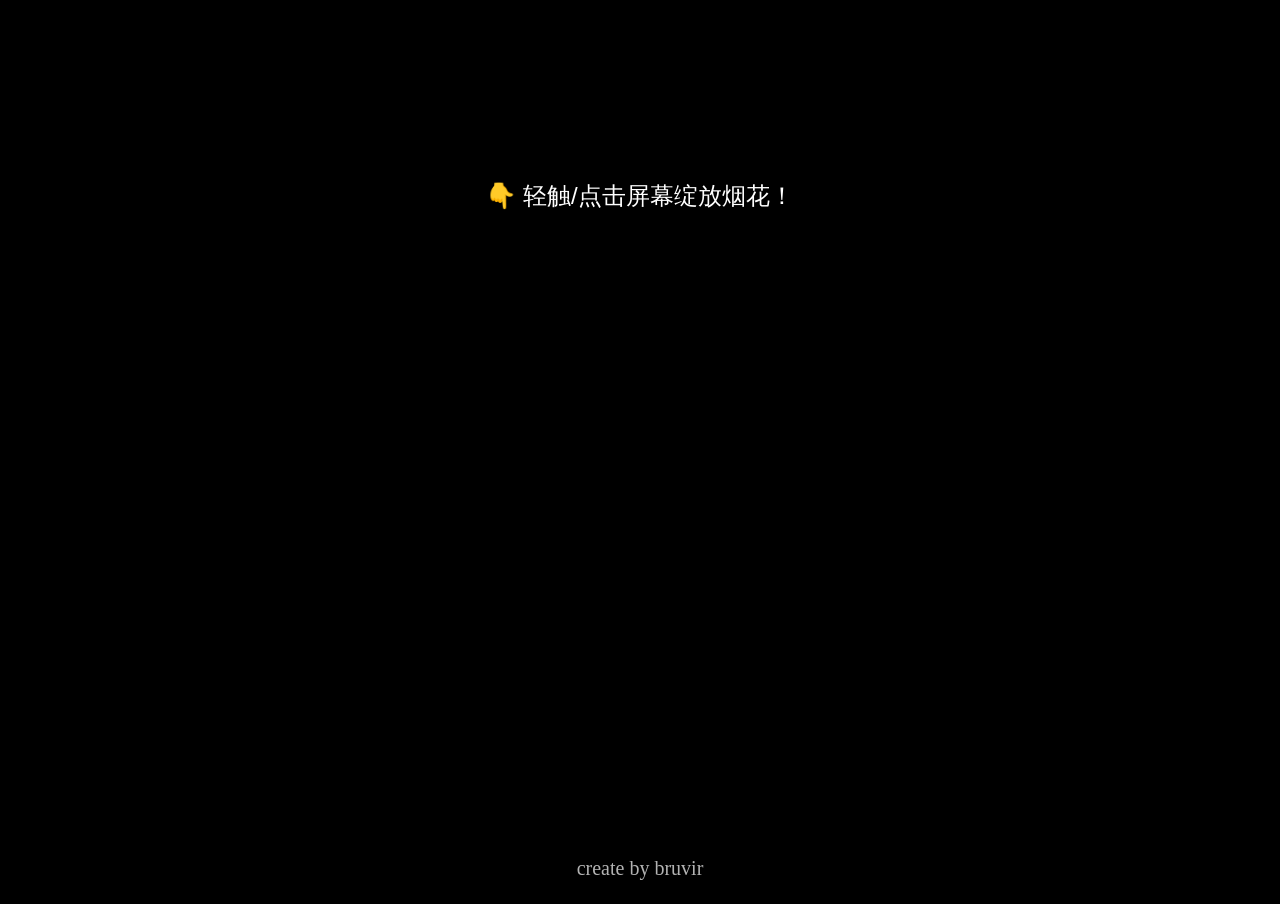
<file: index.html>
<!DOCTYPE html>
<html>
<head>
    <style>
        #touchPrompt {
            position: fixed;
            top: 20%;
            left: 50%;
            transform: translateX(-50%);
            color: white;
            font-size: 24px;
            font-family: Arial, sans-serif;
            text-align: center;
            text-shadow: 2px 2px 4px rgba(0,0,0,0.5);
            z-index: 100;
            pointer-events: none;
        }

        #credit {
            position: fixed;
            bottom: 20px;
            left: 50%;
            transform: translateX(-50%);
            color: white;
            font-size: 20px;  <!-- 调大字体 -->
            font-family: Arial, sans-serif;
            opacity: 0.7;
        }
    </style>
</head>
<body style="background: black; margin: 0; overflow: hidden;">
    <div id="touchPrompt">👇 轻触/点击屏幕绽放烟花！</div>
    <canvas id="canvas"></canvas>
    <div id="credit">create by bruvir</div>

    <script>
        const canvas = document.getElementById('canvas');
        const ctx = canvas.getContext('2d');
        
        // 设置canvas尺寸为全屏
        function resizeCanvas() {
            canvas.width = window.innerWidth;
            canvas.height = window.innerHeight;
        }
        window.addEventListener('resize', resizeCanvas);
        resizeCanvas();

        class Particle {
            constructor(x, y, color) {
                this.x = x;
                this.y = y;
                this.color = color;
                this.radius = Math.random() * 2;
                this.velocity = {
                    x: (Math.random() - 0.5) * 5,
                    y: (Math.random() - 0.5) * 5
                };
                this.alpha = 1;
            }
            draw() {
                ctx.globalAlpha = this.alpha;
                ctx.beginPath();
                ctx.arc(this.x, this.y, this.radius, 0, Math.PI * 2);
                ctx.fillStyle = this.color;
                ctx.fill();
            }
            update() {
                this.x += this.velocity.x;
                this.y += this.velocity.y;
                this.alpha -= 0.01;
            }
        }

        const particles = [];
        function createFirework(x, y) {
            const colors = ['#ff0000', '#00ff00', '#ffff00', '#ff00ff'];
            for (let i = 0; i < 100; i++) {
                particles.push(new Particle(x, y, colors[Math.floor(Math.random()*4)]));
            }
        }

        function animate() {
            ctx.fillStyle = 'rgba(0, 0, 0, 0.1)';
            ctx.fillRect(0, 0, canvas.width, canvas.height);
            
            particles.forEach((particle, index) => {
                particle.update();
                particle.draw();
                if (particle.alpha <= 0) particles.splice(index, 1);
            });
            
            requestAnimationFrame(animate);
        }
        animate();

        // 事件监听（修复版）
        function handleInteraction(x, y) {
            createFirework(x, y);
            document.getElementById('touchPrompt').style.opacity = 0; // 点击后立即隐藏提示
        }

        // PC端点击
        canvas.addEventListener('click', (e) => {
            handleInteraction(e.clientX, e.clientY);
        });

        // 移动端触摸
        canvas.addEventListener('touchstart', (e) => {
            e.preventDefault();
            const rect = canvas.getBoundingClientRect();
            const touch = e.touches[0];
            handleInteraction(touch.clientX - rect.left, touch.clientY - rect.top);
        }, { passive: false });
    </script>
</body>
</html>
</file>
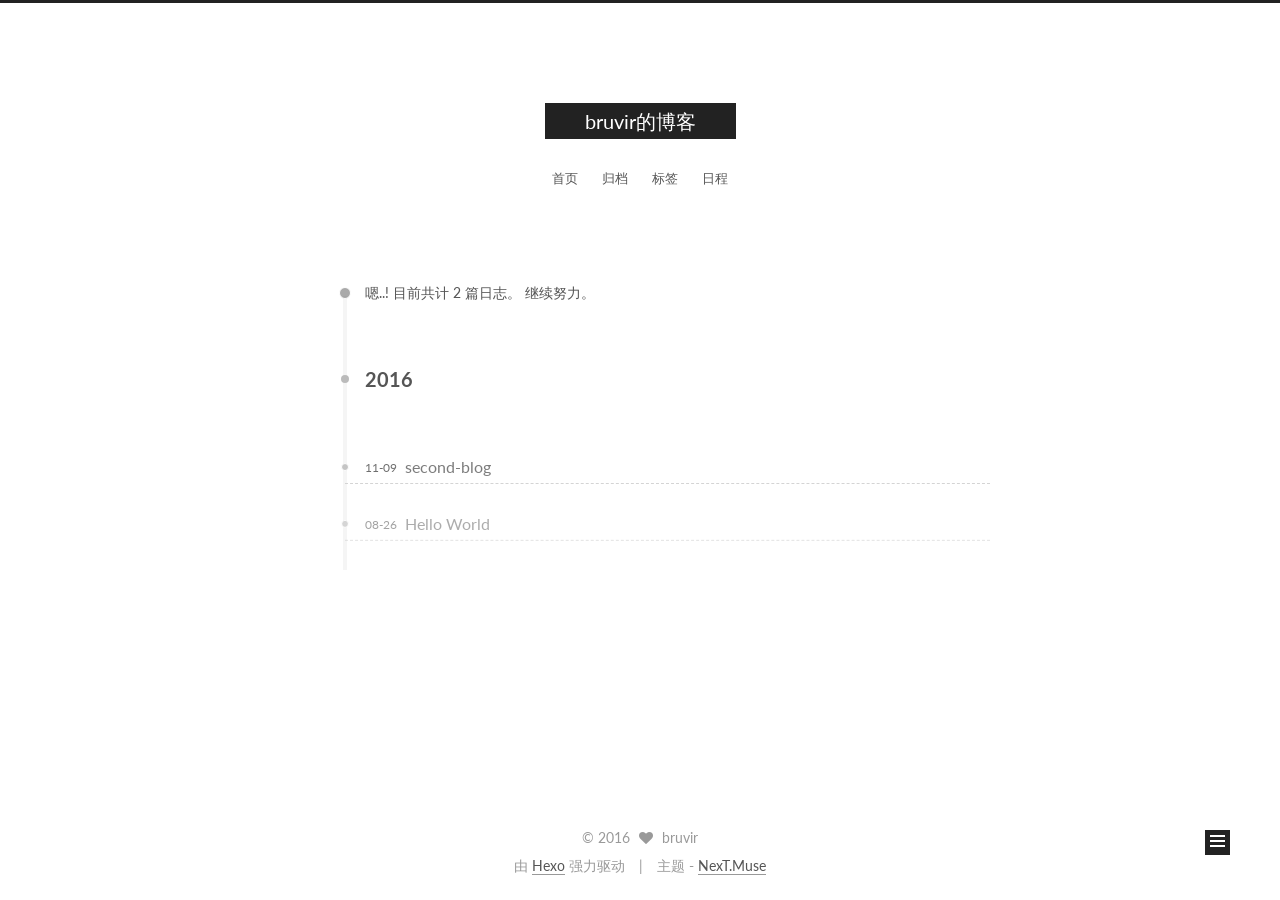
<file: archives/index.html>
<!doctype html>



  


<html class="theme-next muse use-motion">
<head>
  <meta charset="UTF-8"/>
<meta http-equiv="X-UA-Compatible" content="IE=edge,chrome=1" />
<meta name="viewport" content="width=device-width, initial-scale=1, maximum-scale=1"/>



<meta http-equiv="Cache-Control" content="no-transform" />
<meta http-equiv="Cache-Control" content="no-siteapp" />












  
  
  <link href="/lib/fancybox/source/jquery.fancybox.css?v=2.1.5" rel="stylesheet" type="text/css" />




  
  
  
  

  
    
    
  

  

  

  

  

  
    
    
    <link href="//fonts.googleapis.com/css?family=Lato:300,300italic,400,400italic,700,700italic&subset=latin,latin-ext" rel="stylesheet" type="text/css">
  






<link href="/lib/font-awesome/css/font-awesome.min.css?v=4.4.0" rel="stylesheet" type="text/css" />

<link href="/css/main.css?v=5.0.2" rel="stylesheet" type="text/css" />


  <meta name="keywords" content="Hexo, NexT" />








  <link rel="shortcut icon" type="image/x-icon" href="/favicon.ico?v=5.0.2" />






<meta property="og:type" content="website">
<meta property="og:title" content="bruvir的博客">
<meta property="og:url" content="http://yoursite.com/archives/index.html">
<meta property="og:site_name" content="bruvir的博客">
<meta name="twitter:card" content="summary">
<meta name="twitter:title" content="bruvir的博客">



<script type="text/javascript" id="hexo.configuration">
  var NexT = window.NexT || {};
  var CONFIG = {
    scheme: 'Muse',
    sidebar: {"position":"left","display":"post"},
    fancybox: true,
    motion: true,
    duoshuo: {
      userId: '0',
      author: '博主'
    }
  };
</script>




  <link rel="canonical" href="http://yoursite.com/archives/"/>


  <title> 归档 | bruvir的博客 </title>
</head>

<body itemscope itemtype="//schema.org/WebPage" lang="zh-Hans">

  










  
  
    
  

  <div class="container one-collumn sidebar-position-left  page-archive  ">
    <div class="headband"></div>

    <header id="header" class="header" itemscope itemtype="//schema.org/WPHeader">
      <div class="header-inner"><div class="site-meta ">
  

  <div class="custom-logo-site-title">
    <a href="/"  class="brand" rel="start">
      <span class="logo-line-before"><i></i></span>
      <span class="site-title">bruvir的博客</span>
      <span class="logo-line-after"><i></i></span>
    </a>
  </div>
  <p class="site-subtitle"></p>
</div>

<div class="site-nav-toggle">
  <button>
    <span class="btn-bar"></span>
    <span class="btn-bar"></span>
    <span class="btn-bar"></span>
  </button>
</div>

<nav class="site-nav">
  

  
    <ul id="menu" class="menu">
      
        
        <li class="menu-item menu-item-home">
          <a href="/" rel="section">
            
            首页
          </a>
        </li>
      
        
        <li class="menu-item menu-item-archives">
          <a href="/archives" rel="section">
            
            归档
          </a>
        </li>
      
        
        <li class="menu-item menu-item-tags">
          <a href="/tags" rel="section">
            
            标签
          </a>
        </li>
      
        
        <li class="menu-item menu-item-schedule">
          <a href="/schedule" rel="section">
            
            日程
          </a>
        </li>
      

      
    </ul>
  

  
</nav>

 </div>
    </header>

    <main id="main" class="main">
      <div class="main-inner">
        <div class="content-wrap">
          <div id="content" class="content">
            

  <section id="posts" class="posts-collapse">
    <span class="archive-move-on"></span>

    <span class="archive-page-counter">
      
      
      
        
      
      嗯..! 目前共计 2 篇日志。 继续努力。
    </span>

    

      
      
      

      
        
        <div class="collection-title">
          <h2 class="archive-year motion-element" id="archive-year-2016">2016</h2>
        </div>
      
      

      

  <article class="post post-type-normal" itemscope itemtype="//schema.org/Article">
    <header class="post-header">

      <h1 class="post-title">
        
            <a class="post-title-link" href="/2016/11/09/second-blog/" itemprop="url">
              
                <span itemprop="name">second-blog</span>
              
            </a>
        
      </h1>

      <div class="post-meta">
        <time class="post-time" itemprop="dateCreated"
              datetime="2016-11-09T15:19:25+08:00"
              content="2016-11-09" >
          11-09
        </time>
      </div>

    </header>
  </article>



    

      
      
      

      
      

      

  <article class="post post-type-normal" itemscope itemtype="//schema.org/Article">
    <header class="post-header">

      <h1 class="post-title">
        
            <a class="post-title-link" href="/2016/08/26/hello-world/" itemprop="url">
              
                <span itemprop="name">Hello World</span>
              
            </a>
        
      </h1>

      <div class="post-meta">
        <time class="post-time" itemprop="dateCreated"
              datetime="2016-08-26T08:12:49+08:00"
              content="2016-08-26" >
          08-26
        </time>
      </div>

    </header>
  </article>



    

  </section>

  



          </div>
          


          

        </div>
        
          
  
  <div class="sidebar-toggle">
    <div class="sidebar-toggle-line-wrap">
      <span class="sidebar-toggle-line sidebar-toggle-line-first"></span>
      <span class="sidebar-toggle-line sidebar-toggle-line-middle"></span>
      <span class="sidebar-toggle-line sidebar-toggle-line-last"></span>
    </div>
  </div>

  <aside id="sidebar" class="sidebar">
    <div class="sidebar-inner">

      

      

      <section class="site-overview sidebar-panel  sidebar-panel-active ">
        <div class="site-author motion-element" itemprop="author" itemscope itemtype="//schema.org/Person">
          <img class="site-author-image" itemprop="image"
               src="/images/avatar.gif"
               alt="bruvir" />
          <p class="site-author-name" itemprop="name">bruvir</p>
          <p class="site-description motion-element" itemprop="description"></p>
        </div>
        <nav class="site-state motion-element">
          <div class="site-state-item site-state-posts">
            <a href="/archives">
              <span class="site-state-item-count">2</span>
              <span class="site-state-item-name">日志</span>
            </a>
          </div>

          

          

        </nav>

        

        <div class="links-of-author motion-element">
          
        </div>

        
        

        
        

      </section>

      

    </div>
  </aside>


        
      </div>
    </main>

    <footer id="footer" class="footer">
      <div class="footer-inner">
        <div class="copyright" >
  
  &copy; 
  <span itemprop="copyrightYear">2016</span>
  <span class="with-love">
    <i class="fa fa-heart"></i>
  </span>
  <span class="author" itemprop="copyrightHolder">bruvir</span>
</div>

<div class="powered-by">
  由 <a class="theme-link" href="https://hexo.io">Hexo</a> 强力驱动
</div>

<div class="theme-info">
  主题 -
  <a class="theme-link" href="https://github.com/iissnan/hexo-theme-next">
    NexT.Muse
  </a>
</div>

        

        
      </div>
    </footer>

    <div class="back-to-top">
      <i class="fa fa-arrow-up"></i>
    </div>
  </div>

  

<script type="text/javascript">
  if (Object.prototype.toString.call(window.Promise) !== '[object Function]') {
    window.Promise = null;
  }
</script>









  



  
  <script type="text/javascript" src="/lib/jquery/index.js?v=2.1.3"></script>

  
  <script type="text/javascript" src="/lib/fastclick/lib/fastclick.min.js?v=1.0.6"></script>

  
  <script type="text/javascript" src="/lib/jquery_lazyload/jquery.lazyload.js?v=1.9.7"></script>

  
  <script type="text/javascript" src="/lib/velocity/velocity.min.js?v=1.2.1"></script>

  
  <script type="text/javascript" src="/lib/velocity/velocity.ui.min.js?v=1.2.1"></script>

  
  <script type="text/javascript" src="/lib/fancybox/source/jquery.fancybox.pack.js?v=2.1.5"></script>


  


  <script type="text/javascript" src="/js/src/utils.js?v=5.0.2"></script>

  <script type="text/javascript" src="/js/src/motion.js?v=5.0.2"></script>



  
  

  
  
    <script type="text/javascript" id="motion.page.archive">
      $('.archive-year').velocity('transition.slideLeftIn');
    </script>
  


  


  <script type="text/javascript" src="/js/src/bootstrap.js?v=5.0.2"></script>



  



  




  
  

  

  

  

  


</body>
</html>
</file>
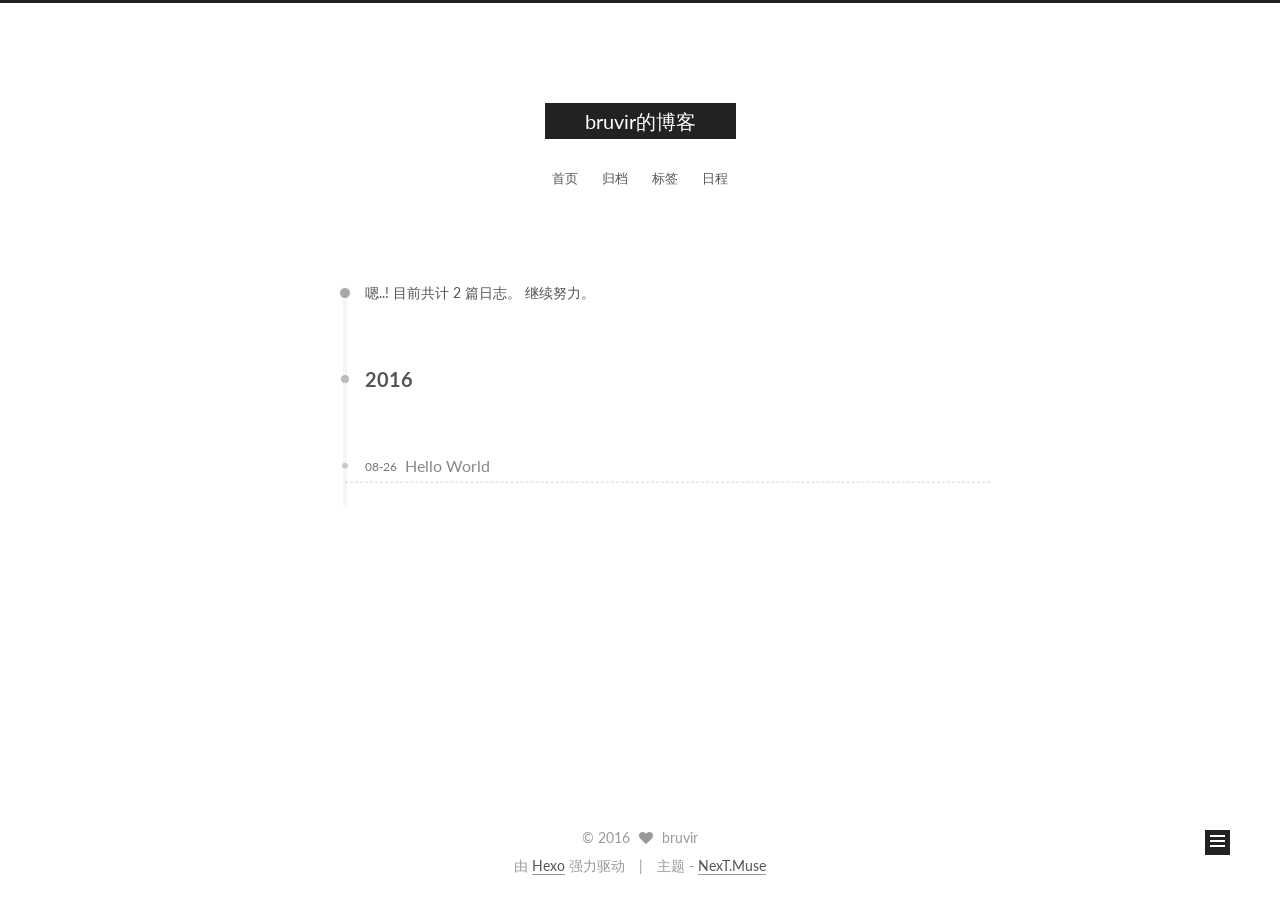
<file: archives/2016/08/index.html>
<!doctype html>



  


<html class="theme-next muse use-motion">
<head>
  <meta charset="UTF-8"/>
<meta http-equiv="X-UA-Compatible" content="IE=edge,chrome=1" />
<meta name="viewport" content="width=device-width, initial-scale=1, maximum-scale=1"/>



<meta http-equiv="Cache-Control" content="no-transform" />
<meta http-equiv="Cache-Control" content="no-siteapp" />












  
  
  <link href="/lib/fancybox/source/jquery.fancybox.css?v=2.1.5" rel="stylesheet" type="text/css" />




  
  
  
  

  
    
    
  

  

  

  

  

  
    
    
    <link href="//fonts.googleapis.com/css?family=Lato:300,300italic,400,400italic,700,700italic&subset=latin,latin-ext" rel="stylesheet" type="text/css">
  






<link href="/lib/font-awesome/css/font-awesome.min.css?v=4.4.0" rel="stylesheet" type="text/css" />

<link href="/css/main.css?v=5.0.2" rel="stylesheet" type="text/css" />


  <meta name="keywords" content="Hexo, NexT" />








  <link rel="shortcut icon" type="image/x-icon" href="/favicon.ico?v=5.0.2" />






<meta property="og:type" content="website">
<meta property="og:title" content="bruvir的博客">
<meta property="og:url" content="http://yoursite.com/archives/2016/08/index.html">
<meta property="og:site_name" content="bruvir的博客">
<meta name="twitter:card" content="summary">
<meta name="twitter:title" content="bruvir的博客">



<script type="text/javascript" id="hexo.configuration">
  var NexT = window.NexT || {};
  var CONFIG = {
    scheme: 'Muse',
    sidebar: {"position":"left","display":"post"},
    fancybox: true,
    motion: true,
    duoshuo: {
      userId: '0',
      author: '博主'
    }
  };
</script>




  <link rel="canonical" href="http://yoursite.com/archives/2016/08/"/>


  <title> 归档 | bruvir的博客 </title>
</head>

<body itemscope itemtype="//schema.org/WebPage" lang="zh-Hans">

  










  
  
    
  

  <div class="container one-collumn sidebar-position-left  page-archive  ">
    <div class="headband"></div>

    <header id="header" class="header" itemscope itemtype="//schema.org/WPHeader">
      <div class="header-inner"><div class="site-meta ">
  

  <div class="custom-logo-site-title">
    <a href="/"  class="brand" rel="start">
      <span class="logo-line-before"><i></i></span>
      <span class="site-title">bruvir的博客</span>
      <span class="logo-line-after"><i></i></span>
    </a>
  </div>
  <p class="site-subtitle"></p>
</div>

<div class="site-nav-toggle">
  <button>
    <span class="btn-bar"></span>
    <span class="btn-bar"></span>
    <span class="btn-bar"></span>
  </button>
</div>

<nav class="site-nav">
  

  
    <ul id="menu" class="menu">
      
        
        <li class="menu-item menu-item-home">
          <a href="/" rel="section">
            
            首页
          </a>
        </li>
      
        
        <li class="menu-item menu-item-archives">
          <a href="/archives" rel="section">
            
            归档
          </a>
        </li>
      
        
        <li class="menu-item menu-item-tags">
          <a href="/tags" rel="section">
            
            标签
          </a>
        </li>
      
        
        <li class="menu-item menu-item-schedule">
          <a href="/schedule" rel="section">
            
            日程
          </a>
        </li>
      

      
    </ul>
  

  
</nav>

 </div>
    </header>

    <main id="main" class="main">
      <div class="main-inner">
        <div class="content-wrap">
          <div id="content" class="content">
            

  <section id="posts" class="posts-collapse">
    <span class="archive-move-on"></span>

    <span class="archive-page-counter">
      
      
      
        
      
      嗯..! 目前共计 2 篇日志。 继续努力。
    </span>

    

      
      
      

      
        
        <div class="collection-title">
          <h2 class="archive-year motion-element" id="archive-year-2016">2016</h2>
        </div>
      
      

      

  <article class="post post-type-normal" itemscope itemtype="//schema.org/Article">
    <header class="post-header">

      <h1 class="post-title">
        
            <a class="post-title-link" href="/2016/08/26/hello-world/" itemprop="url">
              
                <span itemprop="name">Hello World</span>
              
            </a>
        
      </h1>

      <div class="post-meta">
        <time class="post-time" itemprop="dateCreated"
              datetime="2016-08-26T08:12:49+08:00"
              content="2016-08-26" >
          08-26
        </time>
      </div>

    </header>
  </article>



    

  </section>

  



          </div>
          


          

        </div>
        
          
  
  <div class="sidebar-toggle">
    <div class="sidebar-toggle-line-wrap">
      <span class="sidebar-toggle-line sidebar-toggle-line-first"></span>
      <span class="sidebar-toggle-line sidebar-toggle-line-middle"></span>
      <span class="sidebar-toggle-line sidebar-toggle-line-last"></span>
    </div>
  </div>

  <aside id="sidebar" class="sidebar">
    <div class="sidebar-inner">

      

      

      <section class="site-overview sidebar-panel  sidebar-panel-active ">
        <div class="site-author motion-element" itemprop="author" itemscope itemtype="//schema.org/Person">
          <img class="site-author-image" itemprop="image"
               src="/images/avatar.gif"
               alt="bruvir" />
          <p class="site-author-name" itemprop="name">bruvir</p>
          <p class="site-description motion-element" itemprop="description"></p>
        </div>
        <nav class="site-state motion-element">
          <div class="site-state-item site-state-posts">
            <a href="/archives">
              <span class="site-state-item-count">2</span>
              <span class="site-state-item-name">日志</span>
            </a>
          </div>

          

          

        </nav>

        

        <div class="links-of-author motion-element">
          
        </div>

        
        

        
        

      </section>

      

    </div>
  </aside>


        
      </div>
    </main>

    <footer id="footer" class="footer">
      <div class="footer-inner">
        <div class="copyright" >
  
  &copy; 
  <span itemprop="copyrightYear">2016</span>
  <span class="with-love">
    <i class="fa fa-heart"></i>
  </span>
  <span class="author" itemprop="copyrightHolder">bruvir</span>
</div>

<div class="powered-by">
  由 <a class="theme-link" href="https://hexo.io">Hexo</a> 强力驱动
</div>

<div class="theme-info">
  主题 -
  <a class="theme-link" href="https://github.com/iissnan/hexo-theme-next">
    NexT.Muse
  </a>
</div>

        

        
      </div>
    </footer>

    <div class="back-to-top">
      <i class="fa fa-arrow-up"></i>
    </div>
  </div>

  

<script type="text/javascript">
  if (Object.prototype.toString.call(window.Promise) !== '[object Function]') {
    window.Promise = null;
  }
</script>









  



  
  <script type="text/javascript" src="/lib/jquery/index.js?v=2.1.3"></script>

  
  <script type="text/javascript" src="/lib/fastclick/lib/fastclick.min.js?v=1.0.6"></script>

  
  <script type="text/javascript" src="/lib/jquery_lazyload/jquery.lazyload.js?v=1.9.7"></script>

  
  <script type="text/javascript" src="/lib/velocity/velocity.min.js?v=1.2.1"></script>

  
  <script type="text/javascript" src="/lib/velocity/velocity.ui.min.js?v=1.2.1"></script>

  
  <script type="text/javascript" src="/lib/fancybox/source/jquery.fancybox.pack.js?v=2.1.5"></script>


  


  <script type="text/javascript" src="/js/src/utils.js?v=5.0.2"></script>

  <script type="text/javascript" src="/js/src/motion.js?v=5.0.2"></script>



  
  

  
  
    <script type="text/javascript" id="motion.page.archive">
      $('.archive-year').velocity('transition.slideLeftIn');
    </script>
  


  


  <script type="text/javascript" src="/js/src/bootstrap.js?v=5.0.2"></script>



  



  




  
  

  

  

  

  


</body>
</html>
</file>
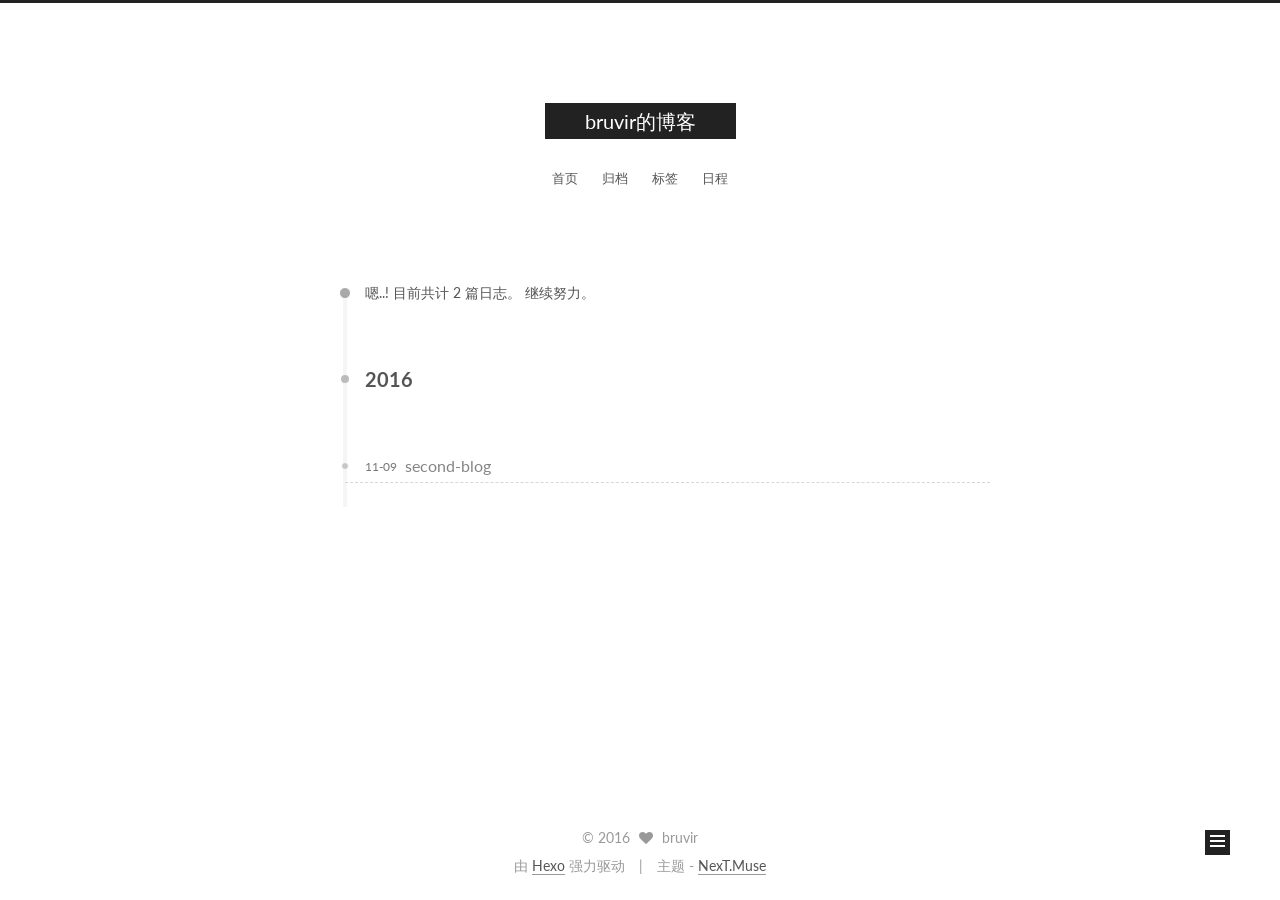
<file: archives/2016/11/index.html>
<!doctype html>



  


<html class="theme-next muse use-motion">
<head>
  <meta charset="UTF-8"/>
<meta http-equiv="X-UA-Compatible" content="IE=edge,chrome=1" />
<meta name="viewport" content="width=device-width, initial-scale=1, maximum-scale=1"/>



<meta http-equiv="Cache-Control" content="no-transform" />
<meta http-equiv="Cache-Control" content="no-siteapp" />












  
  
  <link href="/lib/fancybox/source/jquery.fancybox.css?v=2.1.5" rel="stylesheet" type="text/css" />




  
  
  
  

  
    
    
  

  

  

  

  

  
    
    
    <link href="//fonts.googleapis.com/css?family=Lato:300,300italic,400,400italic,700,700italic&subset=latin,latin-ext" rel="stylesheet" type="text/css">
  






<link href="/lib/font-awesome/css/font-awesome.min.css?v=4.4.0" rel="stylesheet" type="text/css" />

<link href="/css/main.css?v=5.0.2" rel="stylesheet" type="text/css" />


  <meta name="keywords" content="Hexo, NexT" />








  <link rel="shortcut icon" type="image/x-icon" href="/favicon.ico?v=5.0.2" />






<meta property="og:type" content="website">
<meta property="og:title" content="bruvir的博客">
<meta property="og:url" content="http://yoursite.com/archives/2016/11/index.html">
<meta property="og:site_name" content="bruvir的博客">
<meta name="twitter:card" content="summary">
<meta name="twitter:title" content="bruvir的博客">



<script type="text/javascript" id="hexo.configuration">
  var NexT = window.NexT || {};
  var CONFIG = {
    scheme: 'Muse',
    sidebar: {"position":"left","display":"post"},
    fancybox: true,
    motion: true,
    duoshuo: {
      userId: '0',
      author: '博主'
    }
  };
</script>




  <link rel="canonical" href="http://yoursite.com/archives/2016/11/"/>


  <title> 归档 | bruvir的博客 </title>
</head>

<body itemscope itemtype="//schema.org/WebPage" lang="zh-Hans">

  










  
  
    
  

  <div class="container one-collumn sidebar-position-left  page-archive  ">
    <div class="headband"></div>

    <header id="header" class="header" itemscope itemtype="//schema.org/WPHeader">
      <div class="header-inner"><div class="site-meta ">
  

  <div class="custom-logo-site-title">
    <a href="/"  class="brand" rel="start">
      <span class="logo-line-before"><i></i></span>
      <span class="site-title">bruvir的博客</span>
      <span class="logo-line-after"><i></i></span>
    </a>
  </div>
  <p class="site-subtitle"></p>
</div>

<div class="site-nav-toggle">
  <button>
    <span class="btn-bar"></span>
    <span class="btn-bar"></span>
    <span class="btn-bar"></span>
  </button>
</div>

<nav class="site-nav">
  

  
    <ul id="menu" class="menu">
      
        
        <li class="menu-item menu-item-home">
          <a href="/" rel="section">
            
            首页
          </a>
        </li>
      
        
        <li class="menu-item menu-item-archives">
          <a href="/archives" rel="section">
            
            归档
          </a>
        </li>
      
        
        <li class="menu-item menu-item-tags">
          <a href="/tags" rel="section">
            
            标签
          </a>
        </li>
      
        
        <li class="menu-item menu-item-schedule">
          <a href="/schedule" rel="section">
            
            日程
          </a>
        </li>
      

      
    </ul>
  

  
</nav>

 </div>
    </header>

    <main id="main" class="main">
      <div class="main-inner">
        <div class="content-wrap">
          <div id="content" class="content">
            

  <section id="posts" class="posts-collapse">
    <span class="archive-move-on"></span>

    <span class="archive-page-counter">
      
      
      
        
      
      嗯..! 目前共计 2 篇日志。 继续努力。
    </span>

    

      
      
      

      
        
        <div class="collection-title">
          <h2 class="archive-year motion-element" id="archive-year-2016">2016</h2>
        </div>
      
      

      

  <article class="post post-type-normal" itemscope itemtype="//schema.org/Article">
    <header class="post-header">

      <h1 class="post-title">
        
            <a class="post-title-link" href="/2016/11/09/second-blog/" itemprop="url">
              
                <span itemprop="name">second-blog</span>
              
            </a>
        
      </h1>

      <div class="post-meta">
        <time class="post-time" itemprop="dateCreated"
              datetime="2016-11-09T15:19:25+08:00"
              content="2016-11-09" >
          11-09
        </time>
      </div>

    </header>
  </article>



    

  </section>

  



          </div>
          


          

        </div>
        
          
  
  <div class="sidebar-toggle">
    <div class="sidebar-toggle-line-wrap">
      <span class="sidebar-toggle-line sidebar-toggle-line-first"></span>
      <span class="sidebar-toggle-line sidebar-toggle-line-middle"></span>
      <span class="sidebar-toggle-line sidebar-toggle-line-last"></span>
    </div>
  </div>

  <aside id="sidebar" class="sidebar">
    <div class="sidebar-inner">

      

      

      <section class="site-overview sidebar-panel  sidebar-panel-active ">
        <div class="site-author motion-element" itemprop="author" itemscope itemtype="//schema.org/Person">
          <img class="site-author-image" itemprop="image"
               src="/images/avatar.gif"
               alt="bruvir" />
          <p class="site-author-name" itemprop="name">bruvir</p>
          <p class="site-description motion-element" itemprop="description"></p>
        </div>
        <nav class="site-state motion-element">
          <div class="site-state-item site-state-posts">
            <a href="/archives">
              <span class="site-state-item-count">2</span>
              <span class="site-state-item-name">日志</span>
            </a>
          </div>

          

          

        </nav>

        

        <div class="links-of-author motion-element">
          
        </div>

        
        

        
        

      </section>

      

    </div>
  </aside>


        
      </div>
    </main>

    <footer id="footer" class="footer">
      <div class="footer-inner">
        <div class="copyright" >
  
  &copy; 
  <span itemprop="copyrightYear">2016</span>
  <span class="with-love">
    <i class="fa fa-heart"></i>
  </span>
  <span class="author" itemprop="copyrightHolder">bruvir</span>
</div>

<div class="powered-by">
  由 <a class="theme-link" href="https://hexo.io">Hexo</a> 强力驱动
</div>

<div class="theme-info">
  主题 -
  <a class="theme-link" href="https://github.com/iissnan/hexo-theme-next">
    NexT.Muse
  </a>
</div>

        

        
      </div>
    </footer>

    <div class="back-to-top">
      <i class="fa fa-arrow-up"></i>
    </div>
  </div>

  

<script type="text/javascript">
  if (Object.prototype.toString.call(window.Promise) !== '[object Function]') {
    window.Promise = null;
  }
</script>









  



  
  <script type="text/javascript" src="/lib/jquery/index.js?v=2.1.3"></script>

  
  <script type="text/javascript" src="/lib/fastclick/lib/fastclick.min.js?v=1.0.6"></script>

  
  <script type="text/javascript" src="/lib/jquery_lazyload/jquery.lazyload.js?v=1.9.7"></script>

  
  <script type="text/javascript" src="/lib/velocity/velocity.min.js?v=1.2.1"></script>

  
  <script type="text/javascript" src="/lib/velocity/velocity.ui.min.js?v=1.2.1"></script>

  
  <script type="text/javascript" src="/lib/fancybox/source/jquery.fancybox.pack.js?v=2.1.5"></script>


  


  <script type="text/javascript" src="/js/src/utils.js?v=5.0.2"></script>

  <script type="text/javascript" src="/js/src/motion.js?v=5.0.2"></script>



  
  

  
  
    <script type="text/javascript" id="motion.page.archive">
      $('.archive-year').velocity('transition.slideLeftIn');
    </script>
  


  


  <script type="text/javascript" src="/js/src/bootstrap.js?v=5.0.2"></script>



  



  




  
  

  

  

  

  


</body>
</html>
</file>
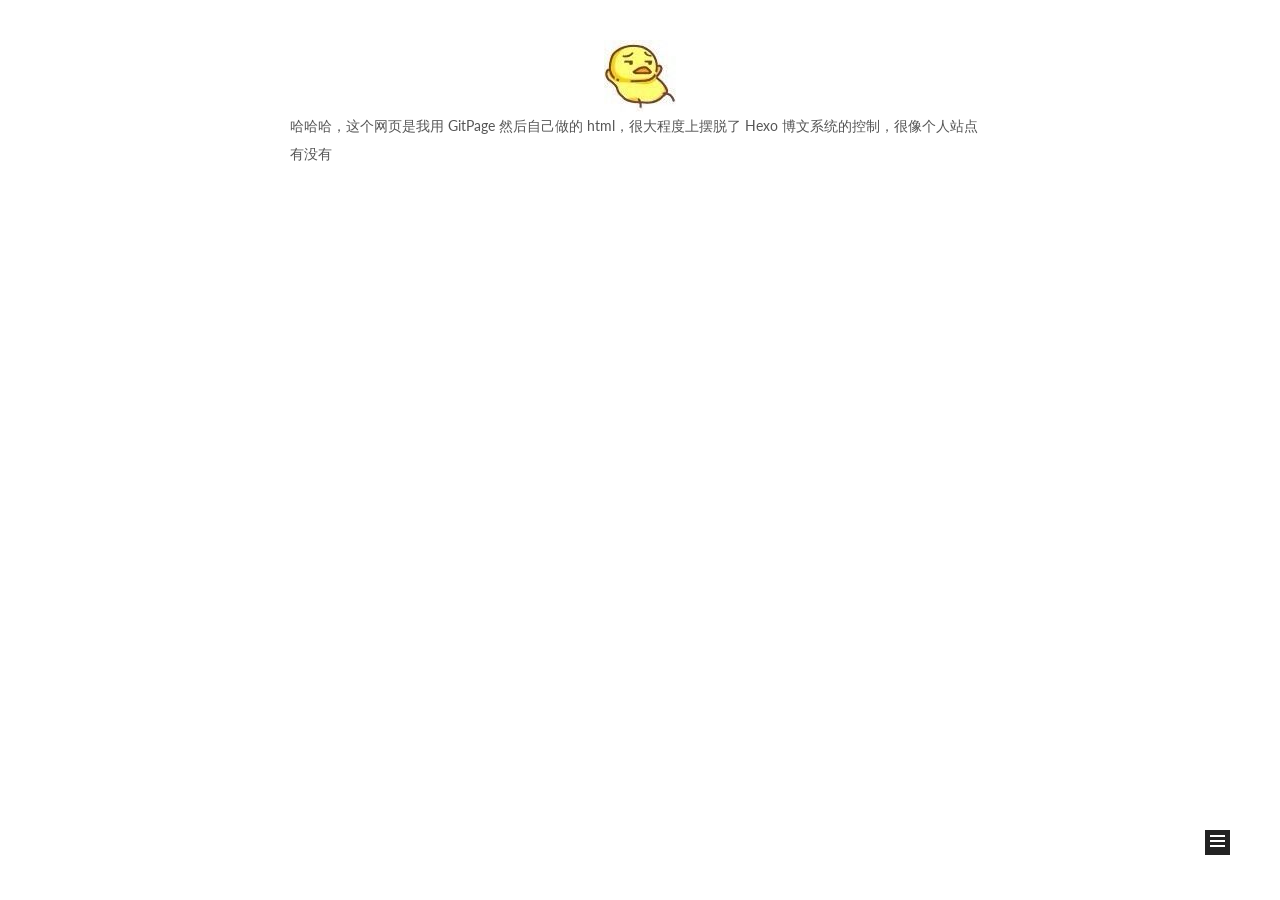
<file: my.html>
<!doctype html>



  


<html class="theme-next muse use-motion">
<head>
  <meta charset="UTF-8"/>
<meta http-equiv="X-UA-Compatible" content="IE=edge,chrome=1" />
<meta name="viewport" content="width=device-width, initial-scale=1, maximum-scale=1"/>



<meta http-equiv="Cache-Control" content="no-transform" />
<meta http-equiv="Cache-Control" content="no-siteapp" />












  
  
  <link href="/lib/fancybox/source/jquery.fancybox.css?v=2.1.5" rel="stylesheet" type="text/css" />




  
  
  
  

  
    
    
  

  

  

  

  

  
    
    
    <link href="//fonts.googleapis.com/css?family=Lato:300,300italic,400,400italic,700,700italic&subset=latin,latin-ext" rel="stylesheet" type="text/css">
  






<link href="/lib/font-awesome/css/font-awesome.min.css?v=4.4.0" rel="stylesheet" type="text/css" />

<link href="/css/main.css?v=5.0.2" rel="stylesheet" type="text/css" />


  <meta name="keywords" content="Hexo, NexT" />








  <link rel="shortcut icon" type="image/x-icon" href="/favicon.ico?v=5.0.2" />






<meta name="description" content="hello my site
    
    
    
    
  
    
        var body = document.getElementsByTagName(&quot;body&quot;).item(0);
        
        var container = body.lastChild;
        var children = container.chi">
<meta property="og:type" content="website">
<meta property="og:title" content="bruvir的博客">
<meta property="og:url" content="http://yoursite.com/my.html">
<meta property="og:site_name" content="bruvir的博客">
<meta property="og:description" content="hello my site
    
    
    
    
  
    
        var body = document.getElementsByTagName(&quot;body&quot;).item(0);
        
        var container = body.lastChild;
        var children = container.chi">
<meta property="og:image" content="http://yoursite.com/imgs/dock.jpg">
<meta property="og:updated_time" content="2016-11-10T02:39:51.000Z">
<meta name="twitter:card" content="summary">
<meta name="twitter:title" content="bruvir的博客">
<meta name="twitter:description" content="hello my site
    
    
    
    
  
    
        var body = document.getElementsByTagName(&quot;body&quot;).item(0);
        
        var container = body.lastChild;
        var children = container.chi">
<meta name="twitter:image" content="http://yoursite.com/imgs/dock.jpg">



<script type="text/javascript" id="hexo.configuration">
  var NexT = window.NexT || {};
  var CONFIG = {
    scheme: 'Muse',
    sidebar: {"position":"left","display":"post"},
    fancybox: true,
    motion: true,
    duoshuo: {
      userId: '0',
      author: '博主'
    }
  };
</script>




  <link rel="canonical" href="http://yoursite.com/my.html"/>


  <title>
  

  
     | bruvir的博客
  
</title>
</head>

<body itemscope itemtype="//schema.org/WebPage" lang="zh-Hans">

  










  
  
    
  

  <div class="container one-collumn sidebar-position-left  ">
    <div class="headband"></div>

    <header id="header" class="header" itemscope itemtype="//schema.org/WPHeader">
      <div class="header-inner"><div class="site-meta ">
  

  <div class="custom-logo-site-title">
    <a href="/"  class="brand" rel="start">
      <span class="logo-line-before"><i></i></span>
      <span class="site-title">bruvir的博客</span>
      <span class="logo-line-after"><i></i></span>
    </a>
  </div>
  <p class="site-subtitle"></p>
</div>

<div class="site-nav-toggle">
  <button>
    <span class="btn-bar"></span>
    <span class="btn-bar"></span>
    <span class="btn-bar"></span>
  </button>
</div>

<nav class="site-nav">
  

  
    <ul id="menu" class="menu">
      
        
        <li class="menu-item menu-item-home">
          <a href="/" rel="section">
            
            首页
          </a>
        </li>
      
        
        <li class="menu-item menu-item-archives">
          <a href="/archives" rel="section">
            
            归档
          </a>
        </li>
      
        
        <li class="menu-item menu-item-tags">
          <a href="/tags" rel="section">
            
            标签
          </a>
        </li>
      
        
        <li class="menu-item menu-item-schedule">
          <a href="/schedule" rel="section">
            
            日程
          </a>
        </li>
      

      
    </ul>
  

  
</nav>

 </div>
    </header>

    <main id="main" class="main">
      <div class="main-inner">
        <div class="content-wrap">
          <div id="content" class="content">
            

  <div id="posts" class="posts-expand">
    
    
      <!DOCTYPE html>
<html>
<head>
    <title>hello my site</title>
    <meta http-equiv="content-type" content="text/html;charset=utf-8;">
    <meta http-equiv="X-UA-Compatible" content="IE=edge,chrome=1">
    <meta name="robots" content="all">
    <meta name="robots" content="index,follow">
  
    <script type="text/javascript">
        var body = document.getElementsByTagName("body").item(0);
        
        var container = body.lastChild;
        var children = container.childNodes;
        container.removeChild(children[1]);
        container.removeChild(children[1]);
        container.removeChild(children[1]);
        container.removeChild(children[1]);
    </script>

    <style type="text/css">
        #footer{
            display: none;
        }

    </style>

</head>
<body>
    
    <img src="/imgs/dock.jpg">
    <p>哈哈哈，这个网页是我用 GitPage 然后自己做的 html，很大程度上摆脱了 Hexo 博文系统的控制，很像个人站点有没有</p>
</body>
</html>
    
  </div>


          </div>
          


          
  <div class="comments" id="comments">
    
  </div>


        </div>
        
          
  
  <div class="sidebar-toggle">
    <div class="sidebar-toggle-line-wrap">
      <span class="sidebar-toggle-line sidebar-toggle-line-first"></span>
      <span class="sidebar-toggle-line sidebar-toggle-line-middle"></span>
      <span class="sidebar-toggle-line sidebar-toggle-line-last"></span>
    </div>
  </div>

  <aside id="sidebar" class="sidebar">
    <div class="sidebar-inner">

      

      

      <section class="site-overview sidebar-panel  sidebar-panel-active ">
        <div class="site-author motion-element" itemprop="author" itemscope itemtype="//schema.org/Person">
          <img class="site-author-image" itemprop="image"
               src="/images/avatar.gif"
               alt="bruvir" />
          <p class="site-author-name" itemprop="name">bruvir</p>
          <p class="site-description motion-element" itemprop="description"></p>
        </div>
        <nav class="site-state motion-element">
          <div class="site-state-item site-state-posts">
            <a href="/archives">
              <span class="site-state-item-count">2</span>
              <span class="site-state-item-name">日志</span>
            </a>
          </div>

          

          

        </nav>

        

        <div class="links-of-author motion-element">
          
        </div>

        
        

        
        

      </section>

      

    </div>
  </aside>


        
      </div>
    </main>

    <footer id="footer" class="footer">
      <div class="footer-inner">
        <div class="copyright" >
  
  &copy; 
  <span itemprop="copyrightYear">2016</span>
  <span class="with-love">
    <i class="fa fa-heart"></i>
  </span>
  <span class="author" itemprop="copyrightHolder">bruvir</span>
</div>

<div class="powered-by">
  由 <a class="theme-link" href="https://hexo.io">Hexo</a> 强力驱动
</div>

<div class="theme-info">
  主题 -
  <a class="theme-link" href="https://github.com/iissnan/hexo-theme-next">
    NexT.Muse
  </a>
</div>

        

        
      </div>
    </footer>

    <div class="back-to-top">
      <i class="fa fa-arrow-up"></i>
    </div>
  </div>

  

<script type="text/javascript">
  if (Object.prototype.toString.call(window.Promise) !== '[object Function]') {
    window.Promise = null;
  }
</script>









  



  
  <script type="text/javascript" src="/lib/jquery/index.js?v=2.1.3"></script>

  
  <script type="text/javascript" src="/lib/fastclick/lib/fastclick.min.js?v=1.0.6"></script>

  
  <script type="text/javascript" src="/lib/jquery_lazyload/jquery.lazyload.js?v=1.9.7"></script>

  
  <script type="text/javascript" src="/lib/velocity/velocity.min.js?v=1.2.1"></script>

  
  <script type="text/javascript" src="/lib/velocity/velocity.ui.min.js?v=1.2.1"></script>

  
  <script type="text/javascript" src="/lib/fancybox/source/jquery.fancybox.pack.js?v=2.1.5"></script>


  


  <script type="text/javascript" src="/js/src/utils.js?v=5.0.2"></script>

  <script type="text/javascript" src="/js/src/motion.js?v=5.0.2"></script>



  
  

  

  


  <script type="text/javascript" src="/js/src/bootstrap.js?v=5.0.2"></script>



  



  




  
  

  

  

  

  


</body>
</html>
</file>
<file: css/main.css>
/* normalize.css v3.0.2 | MIT License | git.io/normalize */
html {
  font-family: sans-serif; /* 1 */
  -ms-text-size-adjust: 100%; /* 2 */
  -webkit-text-size-adjust: 100%; /* 2 */
}
body {
  margin: 0;
}
article,
aside,
details,
figcaption,
figure,
footer,
header,
hgroup,
main,
menu,
nav,
section,
summary {
  display: block;
}
audio,
canvas,
progress,
video {
  display: inline-block; /* 1 */
  vertical-align: baseline; /* 2 */
}
audio:not([controls]) {
  display: none;
  height: 0;
}
[hidden],
template {
  display: none;
}
a {
  background-color: transparent;
}
a:active,
a:hover {
  outline: 0;
}
abbr[title] {
  border-bottom: 1px dotted;
}
b,
strong {
  font-weight: bold;
}
dfn {
  font-style: italic;
}
h1 {
  font-size: 2em;
  margin: 0.67em 0;
}
mark {
  background: #ff0;
  color: #000;
}
small {
  font-size: 80%;
}
sub,
sup {
  font-size: 75%;
  line-height: 0;
  position: relative;
  vertical-align: baseline;
}
sup {
  top: -0.5em;
}
sub {
  bottom: -0.25em;
}
img {
  border: 0;
}
svg:not(:root) {
  overflow: hidden;
}
figure {
  margin: 1em 40px;
}
hr {
  -moz-box-sizing: content-box;
  box-sizing: content-box;
  height: 0;
}
pre {
  overflow: auto;
}
code,
kbd,
pre,
samp {
  font-family: monospace, monospace;
  font-size: 1em;
}
button,
input,
optgroup,
select,
textarea {
  color: inherit; /* 1 */
  font: inherit; /* 2 */
  margin: 0; /* 3 */
}
button {
  overflow: visible;
}
button,
select {
  text-transform: none;
}
button,
html input[type="button"],
input[type="reset"],
input[type="submit"] {
  -webkit-appearance: button; /* 2 */
  cursor: pointer; /* 3 */
}
button[disabled],
html input[disabled] {
  cursor: default;
}
button::-moz-focus-inner,
input::-moz-focus-inner {
  border: 0;
  padding: 0;
}
input {
  line-height: normal;
}
input[type="checkbox"],
input[type="radio"] {
  box-sizing: border-box; /* 1 */
  padding: 0; /* 2 */
}
input[type="number"]::-webkit-inner-spin-button,
input[type="number"]::-webkit-outer-spin-button {
  height: auto;
}
input[type="search"] {
  -webkit-appearance: textfield; /* 1 */
  -moz-box-sizing: content-box;
  -webkit-box-sizing: content-box; /* 2 */
  box-sizing: content-box;
}
input[type="search"]::-webkit-search-cancel-button,
input[type="search"]::-webkit-search-decoration {
  -webkit-appearance: none;
}
fieldset {
  border: 1px solid #c0c0c0;
  margin: 0 2px;
  padding: 0.35em 0.625em 0.75em;
}
legend {
  border: 0; /* 1 */
  padding: 0; /* 2 */
}
textarea {
  overflow: auto;
}
optgroup {
  font-weight: bold;
}
table {
  border-collapse: collapse;
  border-spacing: 0;
}
td,
th {
  padding: 0;
}
::selection {
  background: #262a30;
  color: #fff;
}
body {
  position: relative;
  font-family: 'Lato', "PingFang SC", "Microsoft YaHei", sans-serif;
  font-size: 14px;
  line-height: 2;
  color: #555;
  background: #fff;
}
@media (max-width: 767px) {
  body {
    padding-right: 0 !important;
  }
}
@media (min-width: 768px) and (max-width: 991px) {
  body {
    padding-right: 0 !important;
  }
}
@media (min-width: 1600px) {
  body {
    font-size: 16px;
  }
}
h1,
h2,
h3,
h4,
h5,
h6 {
  margin: 0;
  padding: 0;
  font-weight: bold;
  line-height: 1.5;
  font-family: 'Lato', "PingFang SC", "Microsoft YaHei", sans-serif;
}
h2,
h3,
h4,
h5,
h6 {
  margin: 20px 0 15px;
}
h1 {
  font-size: 22px;
}
@media (max-width: 767px) {
  h1 {
    font-size: 18px;
  }
}
h2 {
  font-size: 20px;
}
@media (max-width: 767px) {
  h2 {
    font-size: 16px;
  }
}
h3 {
  font-size: 18px;
}
@media (max-width: 767px) {
  h3 {
    font-size: 14px;
  }
}
h4 {
  font-size: 16px;
}
@media (max-width: 767px) {
  h4 {
    font-size: 12px;
  }
}
h5 {
  font-size: 14px;
}
@media (max-width: 767px) {
  h5 {
    font-size: 10px;
  }
}
h6 {
  font-size: 12px;
}
@media (max-width: 767px) {
  h6 {
    font-size: 8px;
  }
}
p {
  margin: 0 0 25px 0;
}
a {
  color: #555;
  text-decoration: none;
  border-bottom: 1px solid #999;
  word-wrap: break-word;
}
a:hover {
  color: #222;
  border-bottom-color: #222;
}
ul {
  list-style: none;
}
blockquote {
  margin: 0;
  padding: 0;
}
img {
  display: block;
  margin: auto;
  max-width: 100%;
  height: auto;
}
hr {
  margin: 40px 0;
  height: 3px;
  border: none;
  background-color: #ddd;
  background-image: repeating-linear-gradient(-45deg, #fff, #fff 4px, transparent 4px, transparent 8px);
}
blockquote {
  padding: 0 15px;
  color: #666;
  border-left: 4px solid #ddd;
}
blockquote cite::before {
  content: "-";
  padding: 0 5px;
}
dt {
  font-weight: 700;
}
dd {
  margin: 0;
  padding: 0;
}
.text-left {
  text-align: left;
}
.text-center {
  text-align: center;
}
.text-right {
  text-align: right;
}
.text-justify {
  text-align: justify;
}
.text-nowrap {
  white-space: nowrap;
}
.text-lowercase {
  text-transform: lowercase;
}
.text-uppercase {
  text-transform: uppercase;
}
.text-capitalize {
  text-transform: capitalize;
}
.center-block {
  display: block;
  margin-left: auto;
  margin-right: auto;
}
.clearfix:before,
.clearfix:after {
  content: " ";
  display: table;
}
.clearfix:after {
  clear: both;
}
.pullquote {
  width: 45%;
}
.pullquote.left {
  float: left;
  margin-left: 5px;
  margin-right: 10px;
}
.pullquote.right {
  float: right;
  margin-left: 10px;
  margin-right: 5px;
}
.affix.affix.affix {
  position: fixed;
}
.translation {
  margin-top: -20px;
  font-size: 14px;
  color: #999;
}
.scrollbar-measure {
  width: 100px;
  height: 100px;
  overflow: scroll;
  position: absolute;
  top: -9999px;
}
.use-motion .motion-element {
  opacity: 0;
}
#local-search-input {
  padding: 3px;
  border: none;
  text-indent: 14px;
  border-radius: 0;
  width: 140px;
  outline: none;
  border-bottom: 1px solid #999;
  background: inherit;
  opacity: 0.5;
}
#local-search-input:focus {
  opacity: 1;
}
.search-icon {
  position: absolute;
  top: 9px;
}
table {
  margin: 20px 0;
  width: 100%;
  border-collapse: collapse;
  border-spacing: 0;
  border: 1px solid #ddd;
  font-size: 14px;
  table-layout: fixed;
  word-wrap: break-all;
}
table>tbody>tr:nth-of-type(odd) {
  background-color: #f9f9f9;
}
table>tbody>tr:hover {
  background-color: #f5f5f5;
}
caption,
th,
td {
  padding: 8px;
  text-align: left;
  vertical-align: middle;
  font-weight: normal;
}
th,
td {
  border-bottom: 3px solid #ddd;
  border-right: 1px solid #eee;
}
th {
  padding-bottom: 10px;
  font-weight: 700;
}
td {
  border-bottom-width: 1px;
}
html,
body {
  height: 100%;
}
.container {
  position: relative;
  min-height: 100%;
}
.header-inner {
  margin: 0 auto;
  padding: 100px 0 70px;
  width: 700px;
}
@media (min-width: 1600px) {
  .container .header-inner {
    width: 900px;
  }
}
.main {
  padding-bottom: 150px;
}
.main-inner {
  margin: 0 auto;
  width: 700px;
}
@media (min-width: 1600px) {
  .container .main-inner {
    width: 900px;
  }
}
.footer {
  position: absolute;
  left: 0;
  bottom: 0;
  width: 100%;
  min-height: 50px;
}
.footer-inner {
  box-sizing: border-box;
  margin: 20px auto;
  width: 700px;
}
@media (min-width: 1600px) {
  .container .footer-inner {
    width: 900px;
  }
}
pre,
.highlight {
  overflow: auto;
  margin: 20px 0;
  padding: 15px;
  font-size: 13px;
  color: #4d4d4c;
  background: #f7f7f7;
  line-height: 1.6;
}
pre,
code {
  font-family: consolas, Menlo, "PingFang SC", "Microsoft YaHei", monospace;
}
code {
  padding: 2px 4px;
  word-wrap: break-all;
  color: #4d4d4c;
  background: #f7f7f7;
  border-radius: 3px;
  font-size: 13px;
}
pre code {
  padding: 0;
  color: #4d4d4c;
  background: none;
  text-shadow: none;
}
.highlight pre {
  border: none;
  margin: 0;
  padding: 1px;
}
.highlight table {
  margin: 0;
  width: auto;
  border: none;
}
.highlight td {
  border: none;
  padding: 0;
}
.highlight figcaption {
  font-size: 1em;
  color: #4d4d4c;
  line-height: 1em;
  margin-bottom: 1em;
}
.highlight figcaption:before,
.highlight figcaption:after {
  content: " ";
  display: table;
}
.highlight figcaption:after {
  clear: both;
}
.highlight figcaption a {
  float: right;
  color: #4d4d4c;
}
.highlight figcaption a:hover {
  border-bottom-color: #4d4d4c;
}
.highlight .gutter pre {
  color: #666;
  text-align: right;
  padding-right: 20px;
}
.highlight .line {
  height: 20px;
}
.gutter {
  -webkit-user-select: none;
  -moz-user-select: none;
  -ms-user-select: none;
  user-select: none;
}
.gist table {
  width: auto;
}
.gist table td {
  border: none;
}
pre .deletion {
  background: #fdd;
}
pre .addition {
  background: #dfd;
}
pre .meta {
  color: #8959a8;
}
pre .comment {
  color: #8e908c;
}
pre .variable,
pre .attribute,
pre .tag,
pre .regexp,
pre .ruby .constant,
pre .xml .tag .title,
pre .xml .pi,
pre .xml .doctype,
pre .html .doctype,
pre .css .id,
pre .css .class,
pre .css .pseudo {
  color: #c82829;
}
pre .number,
pre .preprocessor,
pre .built_in,
pre .literal,
pre .params,
pre .constant,
pre .command {
  color: #f5871f;
}
pre .ruby .class .title,
pre .css .rules .attribute,
pre .string,
pre .value,
pre .inheritance,
pre .header,
pre .ruby .symbol,
pre .xml .cdata,
pre .special,
pre .number,
pre .formula {
  color: #718c00;
}
pre .title,
pre .css .hexcolor {
  color: #3e999f;
}
pre .function,
pre .python .decorator,
pre .python .title,
pre .ruby .function .title,
pre .ruby .title .keyword,
pre .perl .sub,
pre .javascript .title,
pre .coffeescript .title {
  color: #4271ae;
}
pre .keyword,
pre .javascript .function {
  color: #8959a8;
}
.full-image.full-image.full-image {
  border: none;
  max-width: 100%;
  width: auto;
  margin: 20px auto;
}
@media (min-width: 992px) {
  .full-image.full-image.full-image {
    max-width: none;
    width: 126%;
    margin: 0 -13%;
  }
}
.blockquote-center,
.page-home .post-type-quote blockquote,
.page-post-detail .post-type-quote blockquote {
  position: relative;
  margin: 40px 0;
  padding: 0;
  border-left: none;
  text-align: center;
}
.blockquote-center::before,
.page-home .post-type-quote blockquote::before,
.page-post-detail .post-type-quote blockquote::before,
.blockquote-center::after,
.page-home .post-type-quote blockquote::after,
.page-post-detail .post-type-quote blockquote::after {
  position: absolute;
  content: ' ';
  display: block;
  width: 100%;
  height: 24px;
  opacity: 0.2;
  background-repeat: no-repeat;
  background-position: 0 -6px;
  background-size: 22px 22px;
}
.blockquote-center::before,
.page-home .post-type-quote blockquote::before,
.page-post-detail .post-type-quote blockquote::before {
  top: -20px;
  background-image: url("../images/quote-l.svg");
  border-top: 1px solid #ccc;
}
.blockquote-center::after,
.page-home .post-type-quote blockquote::after,
.page-post-detail .post-type-quote blockquote::after {
  bottom: -20px;
  background-image: url("../images/quote-r.svg");
  border-bottom: 1px solid #ccc;
  background-position: 100% 8px;
}
.blockquote-center p,
.page-home .post-type-quote blockquote p,
.page-post-detail .post-type-quote blockquote p,
.blockquote-center div,
.page-home .post-type-quote blockquote div,
.page-post-detail .post-type-quote blockquote div {
  text-align: center;
}
.post .post-body .group-picture img {
  box-sizing: border-box;
  padding: 0 3px;
  border: none;
}
.post .group-picture-row {
  overflow: hidden;
  margin-top: 6px;
}
.post .group-picture-row:first-child {
  margin-top: 0;
}
.post .group-picture-column {
  float: left;
}
.page-post-detail .post-body .group-picture-column {
  float: none;
  margin-top: 10px;
  width: auto !important;
}
.page-post-detail .post-body .group-picture-column img {
  margin: 0 auto;
}
.page-archive .group-picture-container {
  overflow: hidden;
}
.page-archive .group-picture-row {
  float: left;
}
.page-archive .group-picture-row:first-child {
  margin-top: 6px;
}
.page-archive .group-picture-column {
  max-width: 150px;
  max-height: 150px;
}
.btn {
  display: inline-block;
  padding: 0 20px;
  font-size: 14px;
  color: #fff;
  background: #222;
  border: 2px solid #222;
  text-decoration: none;
  border-radius: 0;
  transition-property: background-color;
  transition-duration: 0.2s;
  transition-timing-function: ease-in-out;
  transition-delay: 0s;
}
.btn:hover,
.post-more-link .btn:hover {
  border-color: #222;
  color: #222;
  background: #fff;
}
.btn-bar {
  display: block;
  width: 22px;
  height: 2px;
  background: #555;
  border-radius: 1px;
}
.btn-bar+.btn-bar {
  margin-top: 4px;
}
.pagination {
  margin: 120px 0 40px;
  text-align: center;
  border-top: 1px solid #eee;
}
.page-number-basic,
.pagination .prev,
.pagination .next,
.pagination .page-number,
.pagination .space {
  display: inline-block;
  position: relative;
  top: -1px;
  margin: 0 10px;
  padding: 0 10px;
  line-height: 30px;
}
@media (max-width: 767px) {
  .page-number-basic,
  .pagination .prev,
  .pagination .next,
  .pagination .page-number,
  .pagination .space {
    margin: 0 5px;
  }
}
.pagination .prev,
.pagination .next,
.pagination .page-number {
  border-bottom: 0;
  border-top: 1px solid #eee;
  transition-property: border-color;
  transition-duration: 0.2s;
  transition-timing-function: ease-in-out;
  transition-delay: 0s;
}
.pagination .prev:hover,
.pagination .next:hover,
.pagination .page-number:hover {
  border-top-color: #222;
}
.pagination .space {
  padding: 0;
  margin: 0;
}
.pagination .prev {
  margin-left: 0;
}
.pagination .next {
  margin-right: 0;
}
.pagination .page-number.current {
  color: #fff;
  background: #ccc;
  border-top-color: #ccc;
}
@media (max-width: 767px) {
  .pagination {
    border-top: none;
  }
  .pagination .prev,
  .pagination .next,
  .pagination .page-number {
    margin-bottom: 10px;
    border-top: 0;
    border-bottom: 1px solid #eee;
  }
  .pagination .prev:hover,
  .pagination .next:hover,
  .pagination .page-number:hover {
    border-bottom-color: #222;
  }
}
.comments {
  margin: 60px 20px 0;
}
.tag-cloud {
  text-align: center;
}
.tag-cloud a {
  display: inline-block;
  margin: 10px;
}
.back-to-top {
  box-sizing: border-box;
  position: fixed;
  bottom: -100px;
  right: 50px;
  z-index: 1050;
  padding: 0 6px;
  width: 25px;
  background: #222;
  font-size: 12px;
  opacity: 1;
  color: #fff;
  cursor: pointer;
  text-align: center;
  -webkit-transform: translateZ(0);
  transition-property: bottom;
  transition-duration: 0.2s;
  transition-timing-function: ease-in-out;
  transition-delay: 0s;
}
@media (max-width: 767px) {
  .back-to-top {
    display: none;
  }
}
@media (min-width: 768px) and (max-width: 991px) {
  .back-to-top {
    display: none;
  }
}
.back-to-top.back-to-top-on {
  bottom: 19px;
}
.header {
  background: #fff;
}
.header-inner {
  position: relative;
}
.headband {
  height: 3px;
  background: #222;
}
.site-meta {
  margin: 0;
  text-align: center;
}
@media (max-width: 767px) {
  .site-meta {
    text-align: center;
  }
}
.brand {
  position: relative;
  display: inline-block;
  padding: 0 40px;
  color: #fff;
  background: #222;
  border-bottom: none;
}
.brand:hover {
  color: #fff;
}
.logo {
  display: inline-block;
  margin-right: 5px;
  line-height: 36px;
  vertical-align: top;
}
.site-title {
  display: inline-block;
  vertical-align: top;
  line-height: 36px;
  font-size: 20px;
  font-weight: normal;
  font-family: 'Lato', "PingFang SC", "Microsoft YaHei", sans-serif;
}
.site-subtitle {
  margin-top: 10px;
  font-size: 13px;
  color: #999;
}
.use-motion .brand {
  opacity: 0;
}
.use-motion .logo,
.use-motion .site-title,
.use-motion .site-subtitle {
  opacity: 0;
  position: relative;
  top: -10px;
}
.site-nav-toggle {
  display: none;
  position: absolute;
  top: 10px;
  left: 10px;
}
@media (max-width: 767px) {
  .site-nav-toggle {
    display: block;
  }
}
.site-nav-toggle button {
  margin-top: 2px;
  padding: 9px 10px;
  background: transparent;
  border: none;
}
@media (max-width: 767px) {
  .site-nav {
    display: none;
    margin: 0 -10px;
    padding: 0 10px;
    clear: both;
    border-top: 1px solid #ddd;
  }
}
@media (min-width: 768px) and (max-width: 991px) {
  .site-nav {
    display: block !important;
  }
}
@media (min-width: 992px) {
  .site-nav {
    display: block !important;
  }
}
.menu {
  margin-top: 20px;
  padding-left: 0;
  text-align: center;
}
.menu .menu-item {
  display: inline-block;
  margin: 0 10px;
}
@media screen and (max-width: 767px) {
  .menu .menu-item {
    margin-top: 10px;
  }
}
.menu .menu-item a {
  display: block;
  font-size: 13px;
  text-transform: capitalize;
  line-height: inherit;
  border-bottom: 1px solid transparent;
  transition-property: border-color;
  transition-duration: 0.2s;
  transition-timing-function: ease-in-out;
  transition-delay: 0s;
}
.menu .menu-item a:hover {
  border-bottom-color: #222;
}
.menu .menu-item .fa {
  margin-right: 5px;
}
.use-motion .menu-item {
  opacity: 0;
}
.post-body {
  font-family: 'Lato', "PingFang SC", "Microsoft YaHei", sans-serif;
}
@media (max-width: 767px) {
  .post-body {
    word-break: break-word;
  }
}
.post-body .fancybox img {
  display: block !important;
  margin: 0 auto;
  cursor: pointer;
  cursor: zoom-in;
  cursor: -webkit-zoom-in;
}
.post-body .image-caption,
.post-body .figure .caption {
  margin: 10px auto 15px;
  text-align: center;
  font-size: 14px;
  color: #999;
  font-weight: bold;
  line-height: 1;
}
.post-sticky-flag {
  display: inline-block;
  font-size: 16px;
  -ms-transform: rotate(30deg);
  -webkit-transform: rotate(30deg);
  -moz-transform: rotate(30deg);
  -ms-transform: rotate(30deg);
  -o-transform: rotate(30deg);
  transform: rotate(30deg);
}
.posts-expand {
  padding-top: 40px;
}
@media (max-width: 767px) {
  .posts-expand {
    margin: 0 20px;
  }
  .post-body pre,
  .post-body .highlight {
    padding: 10px;
  }
  .post-body pre .gutter pre,
  .post-body .highlight .gutter pre {
    padding-right: 10px;
  }
}
@media (min-width: 992px) {
  .posts-expand .post-body {
    text-align: justify;
  }
}
.posts-expand .post-body h2,
.posts-expand .post-body h3,
.posts-expand .post-body h4,
.posts-expand .post-body h5,
.posts-expand .post-body h6 {
  padding-top: 10px;
}
.posts-expand .post-body h2 .header-anchor,
.posts-expand .post-body h3 .header-anchor,
.posts-expand .post-body h4 .header-anchor,
.posts-expand .post-body h5 .header-anchor,
.posts-expand .post-body h6 .header-anchor {
  float: right;
  margin-left: 10px;
  color: #ccc;
  border-bottom-style: none;
  visibility: hidden;
}
.posts-expand .post-body h2 .header-anchor:hover,
.posts-expand .post-body h3 .header-anchor:hover,
.posts-expand .post-body h4 .header-anchor:hover,
.posts-expand .post-body h5 .header-anchor:hover,
.posts-expand .post-body h6 .header-anchor:hover {
  color: inherit;
}
.posts-expand .post-body h2:hover .header-anchor,
.posts-expand .post-body h3:hover .header-anchor,
.posts-expand .post-body h4:hover .header-anchor,
.posts-expand .post-body h5:hover .header-anchor,
.posts-expand .post-body h6:hover .header-anchor {
  visibility: visible;
}
.posts-expand .post-body ul li {
  list-style: circle;
}
.posts-expand .post-body img {
  box-sizing: border-box;
  margin: auto;
  padding: 3px;
  border: 1px solid #ddd;
}
.posts-expand .fancybox img {
  margin: 0 auto;
}
@media (max-width: 767px) {
  .posts-collapse {
    margin: 0 20px;
  }
  .posts-collapse .post-title,
  .posts-collapse .post-meta {
    display: block;
    width: auto;
    text-align: left;
  }
}
.posts-collapse {
  position: relative;
  z-index: 1010;
  margin-left: 55px;
}
.posts-collapse::after {
  content: " ";
  position: absolute;
  top: 20px;
  left: 0;
  margin-left: -2px;
  width: 4px;
  height: 100%;
  background: #f5f5f5;
  z-index: -1;
}
@media (max-width: 767px) {
  .posts-collapse {
    margin: 0 20px;
  }
}
.posts-collapse .collection-title {
  position: relative;
  margin: 60px 0;
}
.posts-collapse .collection-title h2 {
  margin-left: 20px;
}
.posts-collapse .collection-title small {
  color: #bbb;
}
.posts-collapse .collection-title::before {
  content: " ";
  position: absolute;
  left: 0;
  top: 50%;
  margin-left: -4px;
  margin-top: -4px;
  width: 8px;
  height: 8px;
  background: #bbb;
  border-radius: 50%;
}
.posts-collapse .post {
  margin: 30px 0;
}
.posts-collapse .post-header {
  position: relative;
  transition-duration: 0.2s;
  transition-timing-function: ease-in-out;
  transition-delay: 0s;
  transition-property: border;
  border-bottom: 1px dashed #ccc;
}
.posts-collapse .post-header::before {
  content: " ";
  position: absolute;
  left: 0;
  top: 12px;
  width: 6px;
  height: 6px;
  margin-left: -4px;
  background: #bbb;
  border-radius: 50%;
  border: 1px solid #fff;
  transition-duration: 0.2s;
  transition-timing-function: ease-in-out;
  transition-delay: 0s;
  transition-property: background;
}
.posts-collapse .post-header:hover {
  border-bottom-color: #666;
}
.posts-collapse .post-header:hover::before {
  background: #222;
}
.posts-collapse .post-meta {
  position: absolute;
  font-size: 12px;
  left: 20px;
  top: 5px;
}
.posts-collapse .post-comments-count {
  display: none;
}
.posts-collapse .post-title {
  margin-left: 60px;
  font-size: 16px;
  font-weight: normal;
  line-height: inherit;
}
.posts-collapse .post-title::after {
  margin-left: 3px;
  opacity: 0.6;
}
.posts-collapse .post-title a {
  color: #666;
  border-bottom: none;
}
.page-home .post-type-quote .post-header,
.page-post-detail .post-type-quote .post-header,
.page-home .post-type-quote .post-tags,
.page-post-detail .post-type-quote .post-tags {
  display: none;
}
.posts-expand .post-title {
  font-size: 26px;
  text-align: center;
  word-break: break-word;
  font-weight: 400;
}
@media (max-width: 767px) {
  .posts-expand .post-title {
    font-size: 22px;
  }
}
.posts-expand .post-title-link {
  display: inline-block;
  position: relative;
  color: #555;
  border-bottom: none;
  line-height: 1.2;
  vertical-align: top;
}
.posts-expand .post-title-link::before {
  content: "";
  position: absolute;
  width: 100%;
  height: 2px;
  bottom: 0;
  left: 0;
  background-color: #000;
  visibility: hidden;
  -webkit-transform: scaleX(0);
  -moz-transform: scaleX(0);
  -ms-transform: scaleX(0);
  -o-transform: scaleX(0);
  transform: scaleX(0);
  transition-duration: 0.2s;
  transition-timing-function: ease-in-out;
  transition-delay: 0s;
}
.posts-expand .post-title-link:hover::before {
  visibility: visible;
  -webkit-transform: scaleX(1);
  -moz-transform: scaleX(1);
  -ms-transform: scaleX(1);
  -o-transform: scaleX(1);
  transform: scaleX(1);
}
.posts-expand .post-title-link .fa {
  font-size: 16px;
}
.posts-expand .post-meta {
  margin: 3px 0 60px 0;
  color: #999;
  font-family: 'Lato', "PingFang SC", "Microsoft YaHei", sans-serif;
  font-size: 12px;
  text-align: center;
}
.posts-expand .post-meta .post-category-list {
  display: inline-block;
  margin: 0;
  padding: 3px;
}
.posts-expand .post-meta .post-category-list-link {
  color: #999;
}
.post-meta-item-icon {
  display: none;
  margin-right: 3px;
}
@media (min-width: 768px) and (max-width: 991px) {
  .post-meta-item-icon {
    display: inline-block;
  }
}
@media (max-width: 767px) {
  .post-meta-item-icon {
    display: inline-block;
  }
}
@media (min-width: 768px) and (max-width: 991px) {
  .post-meta-item-text {
    display: none;
  }
}
@media (max-width: 767px) {
  .post-meta-item-text {
    display: none;
  }
}
@media (max-width: 767px) {
  .posts-expand .post-comments-count {
    display: none;
  }
}
.post-more-link {
  margin-top: 50px;
}
.post-more-link .btn {
  color: #fff;
  font-size: 14px;
  background: #222;
  border-radius: 0;
  line-height: 2;
}
.posts-expand .post-tags {
  margin-top: 40px;
  text-align: center;
}
.posts-expand .post-tags a {
  display: inline-block;
  margin-right: 10px;
  font-size: 13px;
}
.post-nav {
  overflow: hidden;
  margin-top: 60px;
  padding: 10px;
  white-space: nowrap;
  border-top: 1px solid #eee;
}
.post-nav-item {
  display: inline-block;
  width: 50%;
  white-space: normal;
}
.post-nav-item a {
  position: relative;
  display: inline-block;
  line-height: 25px;
  font-size: 14px;
  color: #555;
  border-bottom: none;
}
.post-nav-item a:hover {
  color: #222;
  border-bottom: none;
}
.post-nav-item a:active {
  top: 2px;
}
.post-nav-item a i {
  font-size: 12px;
}
.post-nav-prev {
  text-align: right;
}
.posts-expand .post-eof {
  display: block;
  margin: 80px auto 60px;
  width: 8%;
  height: 1px;
  background: #ccc;
  text-align: center;
}
.post:last-child .post-eof.post-eof.post-eof {
  display: none;
}
.post-gallery {
  display: table;
  table-layout: fixed;
  width: 100%;
  border-collapse: separate;
}
.post-gallery-row {
  display: table-row;
}
.post-gallery .post-gallery-img {
  display: table-cell;
  text-align: center;
  vertical-align: middle;
  border: none;
}
.post-gallery .post-gallery-img img {
  max-width: 100%;
  max-height: 100%;
  border: none;
}
.fancybox-close,
.fancybox-close:hover {
  border: none;
}
.sidebar {
  position: fixed;
  right: 0;
  top: 0;
  bottom: 0;
  width: 0;
  z-index: 1040;
  box-shadow: inset 0 2px 6px #000;
  background: #222;
  -webkit-transform: translateZ(0);
}
.sidebar a {
  color: #999;
  border-bottom-color: #555;
}
.sidebar a:hover {
  color: #eee;
}
@media (min-width: 768px) and (max-width: 991px) {
  .sidebar {
    display: none !important;
  }
}
@media (max-width: 767px) {
  .sidebar {
    display: none !important;
  }
}
.sidebar-inner {
  position: relative;
  padding: 20px 10px;
  color: #999;
  text-align: center;
}
.sidebar-toggle {
  position: fixed;
  right: 50px;
  bottom: 45px;
  width: 15px;
  height: 15px;
  padding: 5px;
  background: #222;
  line-height: 0;
  z-index: 1050;
  cursor: pointer;
  -webkit-transform: translateZ(0);
}
@media (min-width: 768px) and (max-width: 991px) {
  .sidebar-toggle {
    display: none;
  }
}
@media (max-width: 767px) {
  .sidebar-toggle {
    display: none;
  }
}
.sidebar-toggle-line {
  position: relative;
  display: inline-block;
  vertical-align: top;
  height: 2px;
  width: 100%;
  background: #fff;
  margin-top: 3px;
}
.sidebar-toggle-line:first-child {
  margin-top: 0;
}
.site-author-image {
  display: block;
  margin: 0 auto;
  padding: 2px;
  max-width: 96px;
  height: auto;
  border: 2px solid #333;
}
.site-author-name {
  margin: 5px 0 0;
  text-align: center;
  color: #f5f5f5;
  font-weight: normal;
}
.site-description {
  margin-top: 5px;
  text-align: center;
  font-size: 14px;
  color: #999;
}
.site-state {
  overflow: hidden;
  line-height: 1.4;
  white-space: nowrap;
  text-align: center;
}
.site-state-item {
  display: inline-block;
  padding: 0 15px;
  border-left: 1px solid #333;
}
.site-state-item:first-child {
  border-left: none;
}
.site-state-item a {
  border-bottom: none;
}
.site-state-item-count {
  display: block;
  text-align: center;
  color: inherit;
  font-weight: 600;
  font-size: 18px;
}
.site-state-item-name {
  font-size: 13px;
  color: inherit;
}
.feed-link {
  margin-top: 20px;
}
.feed-link a {
  display: inline-block;
  padding: 0 15px;
  color: #fc6423;
  border: 1px solid #fc6423;
  border-radius: 4px;
}
.feed-link a i {
  color: #fc6423;
  font-size: 14px;
}
.feed-link a:hover {
  color: #fff;
  background: #fc6423;
}
.feed-link a:hover i {
  color: #fff;
}
.links-of-author {
  margin-top: 20px;
}
.links-of-author a {
  display: inline-block;
  vertical-align: middle;
  margin-right: 10px;
  margin-bottom: 10px;
  border-bottom-color: #555;
  font-size: 13px;
}
.links-of-author a:before {
  display: inline-block;
  vertical-align: middle;
  margin-right: 3px;
  content: " ";
  width: 4px;
  height: 4px;
  border-radius: 50%;
  background: #a87493;
}
.links-of-blogroll {
  font-size: 13px;
}
.links-of-blogroll-title {
  margin-top: 20px;
  font-size: 14px;
  font-weight: 600;
}
.links-of-blogroll-list {
  margin: 0;
  padding: 0;
}
.links-of-blogroll-item {
  padding: 2px 10px;
}
.sidebar-nav {
  margin: 0 0 20px;
  padding-left: 0;
}
.sidebar-nav li {
  display: inline-block;
  cursor: pointer;
  border-bottom: 1px solid transparent;
  font-size: 14px;
  color: #555;
}
.sidebar-nav li:hover {
  color: #f5f5f5;
}
.page-post-detail .sidebar-nav-toc {
  padding: 0 5px;
}
.page-post-detail .sidebar-nav-overview {
  margin-left: 10px;
}
.sidebar-nav .sidebar-nav-active {
  color: #87daff;
  border-bottom-color: #87daff;
}
.sidebar-nav .sidebar-nav-active:hover {
  color: #87daff;
}
.sidebar-panel {
  display: none;
}
.sidebar-panel-active {
  display: block;
}
.post-toc-empty {
  font-size: 14px;
  color: #666;
}
.post-toc-wrap {
  overflow: hidden;
}
.post-toc {
  overflow: auto;
}
.post-toc ol {
  margin: 0;
  padding: 0 2px 5px 10px;
  text-align: left;
  list-style: none;
  font-size: 14px;
}
.post-toc ol > ol {
  padding-left: 0;
}
.post-toc ol a {
  transition-duration: 0.2s;
  transition-timing-function: ease-in-out;
  transition-delay: 0s;
  transition-property: all;
  color: #999;
  border-bottom-color: #555;
}
.post-toc ol a:hover {
  color: #ccc;
  border-bottom-color: #ccc;
}
.post-toc .nav-item {
  overflow: hidden;
  text-overflow: ellipsis;
  white-space: nowrap;
  line-height: 1.8;
}
.post-toc .nav .nav-child {
  display: none;
}
.post-toc .nav .active > .nav-child {
  display: block;
}
.post-toc .nav .active-current > .nav-child {
  display: block;
}
.post-toc .nav .active-current > .nav-child > .nav-item {
  display: block;
}
.post-toc .nav .active > a {
  color: #87daff;
  border-bottom-color: #87daff;
}
.post-toc .nav .active-current > a {
  color: #87daff;
}
.post-toc .nav .active-current > a:hover {
  color: #87daff;
}
.footer {
  font-size: 14px;
  color: #999;
}
.footer img {
  border: none;
}
.footer-inner {
  text-align: center;
}
.with-love {
  display: inline-block;
  margin: 0 5px;
}
.powered-by,
.theme-info {
  display: inline-block;
}
.powered-by {
  margin-right: 10px;
}
.powered-by::after {
  content: "|";
  padding-left: 10px;
}
.cc-license {
  margin-top: 10px;
  text-align: center;
}
.cc-license .cc-opacity {
  opacity: 0.7;
  border-bottom: none;
}
.cc-license .cc-opacity:hover {
  opacity: 0.9;
}
.cc-license img {
  display: inline-block;
}
.theme-next #ds-thread #ds-reset {
  color: #555;
}
.theme-next #ds-thread #ds-reset .ds-replybox {
  margin-bottom: 30px;
}
.theme-next #ds-thread #ds-reset .ds-replybox .ds-avatar,
.theme-next #ds-reset .ds-avatar img {
  box-shadow: none;
}
.theme-next #ds-thread #ds-reset .ds-textarea-wrapper {
  border-color: #c7d4e1;
  background: none;
  border-top-right-radius: 3px;
  border-top-left-radius: 3px;
}
.theme-next #ds-thread #ds-reset .ds-textarea-wrapper textarea {
  height: 60px;
}
.theme-next #ds-reset .ds-rounded-top {
  border-radius: 0;
}
.theme-next #ds-thread #ds-reset .ds-post-toolbar {
  box-sizing: border-box;
  border: 1px solid #c7d4e1;
  background: #f6f8fa;
}
.theme-next #ds-thread #ds-reset .ds-post-options {
  height: 40px;
  border: none;
  background: none;
}
.theme-next #ds-thread #ds-reset .ds-toolbar-buttons {
  top: 11px;
}
.theme-next #ds-thread #ds-reset .ds-sync {
  top: 5px;
}
.theme-next #ds-thread #ds-reset .ds-post-button {
  top: 4px;
  right: 5px;
  width: 90px;
  height: 30px;
  border: 1px solid #c5ced7;
  border-radius: 3px;
  background-image: linear-gradient(#fbfbfc, #f5f7f9);
  color: #60676d;
}
.theme-next #ds-thread #ds-reset .ds-post-button:hover {
  background-position: 0 -30px;
  color: #60676d;
}
.theme-next #ds-thread #ds-reset .ds-comments-info {
  padding: 10px 0;
}
.theme-next #ds-thread #ds-reset .ds-sort {
  display: none;
}
.theme-next #ds-thread #ds-reset li.ds-tab a.ds-current {
  border: none;
  background: #f6f8fa;
  color: #60676d;
}
.theme-next #ds-thread #ds-reset li.ds-tab a.ds-current:hover {
  background-color: #e9f0f7;
  color: #60676d;
}
.theme-next #ds-thread #ds-reset li.ds-tab a {
  border-radius: 2px;
  padding: 5px;
}
.theme-next #ds-thread #ds-reset .ds-login-buttons p {
  color: #999;
  line-height: 36px;
}
.theme-next #ds-thread #ds-reset .ds-login-buttons .ds-service-list li {
  height: 28px;
}
.theme-next #ds-thread #ds-reset .ds-service-list a {
  background: none;
  padding: 5px;
  border: 1px solid;
  border-radius: 3px;
  text-align: center;
}
.theme-next #ds-thread #ds-reset .ds-service-list a:hover {
  color: #fff;
  background: #666;
}
.theme-next #ds-thread #ds-reset .ds-service-list .ds-weibo {
  color: #fc9b00;
  border-color: #fc9b00;
}
.theme-next #ds-thread #ds-reset .ds-service-list .ds-weibo:hover {
  background: #fc9b00;
}
.theme-next #ds-thread #ds-reset .ds-service-list .ds-qq {
  color: #60a3ec;
  border-color: #60a3ec;
}
.theme-next #ds-thread #ds-reset .ds-service-list .ds-qq:hover {
  background: #60a3ec;
}
.theme-next #ds-thread #ds-reset .ds-service-list .ds-renren {
  color: #2e7ac4;
  border-color: #2e7ac4;
}
.theme-next #ds-thread #ds-reset .ds-service-list .ds-renren:hover {
  background: #2e7ac4;
}
.theme-next #ds-thread #ds-reset .ds-service-list .ds-douban {
  color: #37994c;
  border-color: #37994c;
}
.theme-next #ds-thread #ds-reset .ds-service-list .ds-douban:hover {
  background: #37994c;
}
.theme-next #ds-thread #ds-reset .ds-service-list .ds-kaixin {
  color: #fef20d;
  border-color: #fef20d;
}
.theme-next #ds-thread #ds-reset .ds-service-list .ds-kaixin:hover {
  background: #fef20d;
}
.theme-next #ds-thread #ds-reset .ds-service-list .ds-netease {
  color: #f00;
  border-color: #f00;
}
.theme-next #ds-thread #ds-reset .ds-service-list .ds-netease:hover {
  background: #f00;
}
.theme-next #ds-thread #ds-reset .ds-service-list .ds-sohu {
  color: #ffcb05;
  border-color: #ffcb05;
}
.theme-next #ds-thread #ds-reset .ds-service-list .ds-sohu:hover {
  background: #ffcb05;
}
.theme-next #ds-thread #ds-reset .ds-service-list .ds-baidu {
  color: #2831e0;
  border-color: #2831e0;
}
.theme-next #ds-thread #ds-reset .ds-service-list .ds-baidu:hover {
  background: #2831e0;
}
.theme-next #ds-thread #ds-reset .ds-service-list .ds-google {
  color: #166bec;
  border-color: #166bec;
}
.theme-next #ds-thread #ds-reset .ds-service-list .ds-google:hover {
  background: #166bec;
}
.theme-next #ds-thread #ds-reset .ds-service-list .ds-weixin {
  color: #00ce0d;
  border-color: #00ce0d;
}
.theme-next #ds-thread #ds-reset .ds-service-list .ds-weixin:hover {
  background: #00ce0d;
}
.theme-next #ds-thread #ds-reset .ds-service-list .ds-more-services {
  border: none;
}
.theme-next #ds-thread #ds-reset .ds-service-list .ds-more-services:hover {
  background: none;
}
.theme-next #ds-reset .duoshuo-ua-admin {
  display: inline-block;
  color: #f00;
}
.theme-next #ds-reset .duoshuo-ua-platform,
.theme-next #ds-reset .duoshuo-ua-browser {
  color: #ccc;
}
.theme-next #ds-reset .duoshuo-ua-platform .fa,
.theme-next #ds-reset .duoshuo-ua-browser .fa {
  display: inline-block;
  margin-right: 3px;
}
.theme-next #ds-reset .duoshuo-ua-separator {
  display: inline-block;
  margin-left: 5px;
}
.theme-next .this_ua {
  background-color: #ccc !important;
  border-radius: 4px;
  padding: 0 5px !important;
  margin: 1px 1px !important;
  border: 1px solid #bbb !important;
  color: #fff;
  display: inline-block !important;
}
.theme-next .this_ua.admin {
  background-color: #d9534f !important;
  border-color: #d9534f !important;
}
.theme-next .this_ua.platform.iOS,
.theme-next .this_ua.platform.Mac,
.theme-next .this_ua.platform.Windows {
  background-color: #39b3d7 !important;
  border-color: #46b8da !important;
}
.theme-next .this_ua.platform.Linux {
  background-color: #3a3a3a !important;
  border-color: #1f1f1f !important;
}
.theme-next .this_ua.platform.Android {
  background-color: #00c47d !important;
  border-color: #01b171 !important;
}
.theme-next .this_ua.browser.Mobile,
.theme-next .this_ua.browser.Chrome {
  background-color: #5cb85c !important;
  border-color: #4cae4c !important;
}
.theme-next .this_ua.browser.Firefox {
  background-color: #f0ad4e !important;
  border-color: #eea236 !important;
}
.theme-next .this_ua.browser.Maxthon,
.theme-next .this_ua.browser.IE {
  background-color: #428bca !important;
  border-color: #357ebd !important;
}
.theme-next .this_ua.browser.baidu,
.theme-next .this_ua.browser.UCBrowser,
.theme-next .this_ua.browser.Opera {
  background-color: #d9534f !important;
  border-color: #d43f3a !important;
}
.theme-next .this_ua.browser.Android,
.theme-next .this_ua.browser.QQBrowser {
  background-color: #78ace9 !important;
  border-color: #4cae4c !important;
}
.post-spread {
  margin-top: 20px;
  text-align: center;
}
.jiathis_style {
  display: inline-block;
}
.jiathis_style a {
  border: none;
}
.post-spread {
  margin-top: 20px;
  text-align: center;
}
.bdshare-slide-button-box a {
  border: none;
}
.bdsharebuttonbox {
  display: inline-block;
}
.bdsharebuttonbox a {
  border: none;
}
ul.search-result-list {
  padding-left: 0px;
  margin: 0px 5px 0px 8px;
}
p.search-result {
  border-bottom: 1px dashed #ccc;
  padding: 5px 0;
}
a.search-result-title {
  font-weight: bold;
}
a.search-result {
  border-bottom: transparent;
  display: block;
  white-space: nowrap;
  overflow: hidden;
  text-overflow: ellipsis;
}
.search-keyword {
  border-bottom: 1px dashed #f00;
  font-size: 14px;
  font-weight: bold;
  color: #f00;
}
#local-search-result {
  height: 88%;
  overflow: auto;
}
.popup {
  display: none;
  position: fixed;
  top: 10%;
  left: 50%;
  width: 700px;
  height: 80%;
  margin-left: -350px;
  padding: 3px 0 0 10px;
  background: #fff;
  color: #333;
  z-index: 9999;
  border-radius: 5px;
}
@media (max-width: 767px) {
  .popup {
    padding: 3px;
    top: 0;
    left: 0;
    margin: 0;
    width: 100%;
    height: 100%;
    border-radius: 0px;
  }
}
.popoverlay {
  position: fixed;
  width: 100%;
  height: 100%;
  top: 0px;
  left: 0px;
  z-index: 2080;
  background-color: rgba(0,0,0,0.3);
}
#local-search-input {
  margin-bottom: 10px;
  padding: 10px;
  width: 97%;
  font-size: 18px;
}
.popup .fa-search {
  padding-top: 8px;
}
.popup-btn-close {
  position: absolute;
  top: 6px;
  right: 14px;
  color: #4ebd79;
  font-size: 14px;
  font-weight: bold;
  text-transform: uppercase;
  cursor: pointer;
}
#no-result {
  position: absolute;
  left: 44%;
  top: 42%;
  color: #ccc;
}
.site-uv,
.site-pv,
.page-pv {
  display: inline-block;
}
.site-uv .busuanzi-value,
.site-pv .busuanzi-value,
.page-pv .busuanzi-value {
  margin: 0 5px;
}
.site-uv {
  margin-right: 10px;
}
.site-uv::after {
  content: "|";
  padding-left: 10px;
}
.use-motion .post {
  opacity: 0;
}
.page-archive .archive-page-counter {
  position: relative;
  top: 3px;
  left: 20px;
}
@media (max-width: 767px) {
  .page-archive .archive-page-counter {
    top: 5px;
  }
}
.page-archive .posts-collapse .archive-move-on {
  position: absolute;
  top: 11px;
  left: 0;
  margin-left: -6px;
  width: 10px;
  height: 10px;
  opacity: 0.5;
  background: #555;
  border: 1px solid #fff;
  border-radius: 50%;
}
.category-all-page .category-all-title {
  text-align: center;
}
.category-all-page .category-all {
  margin-top: 20px;
}
.category-all-page .category-list {
  margin: 0;
  padding: 0;
  list-style: none;
}
.category-all-page .category-list-item {
  margin: 5px 10px;
}
.category-all-page .category-list-count {
  color: #bbb;
}
.category-all-page .category-list-count:before {
  display: inline;
  content: " (";
}
.category-all-page .category-list-count:after {
  display: inline;
  content: ") ";
}
.category-all-page .category-list-child {
  padding-left: 10px;
}
#schedule ul#event-list {
  padding-left: 30px;
}
#schedule ul#event-list hr {
  margin: 20px 0 45px 0 !important;
  background: #222;
}
#schedule ul#event-list hr:after {
  display: inline-block;
  content: 'NOW';
  background: #222;
  color: #fff;
  font-weight: bold;
  text-align: right;
  padding: 0 5px;
}
#schedule ul#event-list li.event {
  margin: 20px 0px;
  background: #f9f9f9;
  padding-left: 10px;
  min-height: 40px;
}
#schedule ul#event-list li.event h2.event-summary {
  margin: 0;
  padding-bottom: 3px;
}
#schedule ul#event-list li.event h2.event-summary:before {
  display: inline-block;
  font-family: FontAwesome;
  font-size: 8px;
  content: '\f111';
  vertical-align: middle;
  margin-right: 25px;
  color: #bbb;
}
#schedule ul#event-list li.event span.event-relative-time {
  display: inline-block;
  font-size: 12px;
  font-weight: 400;
  padding-left: 12px;
  color: #bbb;
}
#schedule ul#event-list li.event span.event-details {
  display: block;
  color: #bbb;
  margin-left: 56px;
  padding-top: 3px;
  padding-bottom: 6px;
  text-indent: -24px;
  line-height: 18px;
}
#schedule ul#event-list li.event span.event-details:before {
  text-indent: 0;
  display: inline-block;
  width: 14px;
  font-family: FontAwesome;
  text-align: center;
  margin-right: 9px;
  color: #bbb;
}
#schedule ul#event-list li.event span.event-details.event-location:before {
  content: '\f041';
}
#schedule ul#event-list li.event span.event-details.event-duration:before {
  content: '\f017';
}
#schedule ul#event-list li.event-past {
  background: #fcfcfc;
}
#schedule ul#event-list li.event-past > * {
  opacity: 0.6;
}
#schedule ul#event-list li.event-past h2.event-summary {
  color: #bbb;
}
#schedule ul#event-list li.event-past h2.event-summary:before {
  color: #dfdfdf;
}
#schedule ul#event-list li.event-now {
  background: #222;
  color: #fff;
  padding: 15px 0 15px 10px;
}
#schedule ul#event-list li.event-now h2.event-summary:before {
  -webkit-transform: scale(1.2);
  -moz-transform: scale(1.2);
  -ms-transform: scale(1.2);
  -o-transform: scale(1.2);
  transform: scale(1.2);
  color: #fff;
  animation: dot-flash 1s alternate infinite ease-in-out;
}
#schedule ul#event-list li.event-now * {
  color: #fff !important;
}
@-moz-keyframes dot-flash {
  from {
    opacity: 1;
    -webkit-transform: scale(1.1);
    -moz-transform: scale(1.1);
    -ms-transform: scale(1.1);
    -o-transform: scale(1.1);
    transform: scale(1.1);
  }
  to {
    opacity: 0;
    -webkit-transform: scale(1);
    -moz-transform: scale(1);
    -ms-transform: scale(1);
    -o-transform: scale(1);
    transform: scale(1);
  }
}
@-webkit-keyframes dot-flash {
  from {
    opacity: 1;
    -webkit-transform: scale(1.1);
    -moz-transform: scale(1.1);
    -ms-transform: scale(1.1);
    -o-transform: scale(1.1);
    transform: scale(1.1);
  }
  to {
    opacity: 0;
    -webkit-transform: scale(1);
    -moz-transform: scale(1);
    -ms-transform: scale(1);
    -o-transform: scale(1);
    transform: scale(1);
  }
}
@-o-keyframes dot-flash {
  from {
    opacity: 1;
    -webkit-transform: scale(1.1);
    -moz-transform: scale(1.1);
    -ms-transform: scale(1.1);
    -o-transform: scale(1.1);
    transform: scale(1.1);
  }
  to {
    opacity: 0;
    -webkit-transform: scale(1);
    -moz-transform: scale(1);
    -ms-transform: scale(1);
    -o-transform: scale(1);
    transform: scale(1);
  }
}
@keyframes dot-flash {
  from {
    opacity: 1;
    -webkit-transform: scale(1.1);
    -moz-transform: scale(1.1);
    -ms-transform: scale(1.1);
    -o-transform: scale(1.1);
    transform: scale(1.1);
  }
  to {
    opacity: 0;
    -webkit-transform: scale(1);
    -moz-transform: scale(1);
    -ms-transform: scale(1);
    -o-transform: scale(1);
    transform: scale(1);
  }
}
.page-post-detail .sidebar-toggle-line {
  background: #87daff;
}
.page-post-detail .comments {
  overflow: hidden;
}
@media (max-width: 767px) {
  .header-inner,
  .container .main-inner,
  .footer-inner {
    width: auto;
  }
}
embed {
  display: block;
  margin: 0px auto 25px auto;
}
.custom-logo .site-meta-headline {
  text-align: center;
}
.custom-logo .brand {
  background: none;
}
.custom-logo .site-title {
  margin: 10px auto 0;
  font-size: 24px;
  color: #222;
}
.custom-logo .site-title a {
  border: none;
}
.custom-logo-image {
  margin: 0 auto;
  padding: 5px;
  max-width: 150px;
  background: #fff;
}
@media (max-width: 767px) {
  .site-nav {
    position: absolute;
    left: 0;
    top: 52px;
    margin: 0;
    width: 100%;
    padding: 0;
    background: #fff;
    border-bottom: 1px solid #ddd;
  }
}
@media (max-width: 767px) {
  .menu {
    text-align: left;
  }
}
@media (max-width: 767px) {
  .menu .menu-item {
    display: block;
    margin: 0 10px;
    vertical-align: top;
  }
}
@media (max-width: 767px) {
  .menu .menu-item br {
    display: none;
  }
}
@media (max-width: 767px) {
  .menu .menu-item a {
    padding: 5px 10px;
  }
}
.menu .menu-item .fa {
  margin-right: 0;
}
.site-search form {
  display: none;
}
.links-of-blogroll-inline .links-of-blogroll-item {
  display: inline-block;
}
</file>
